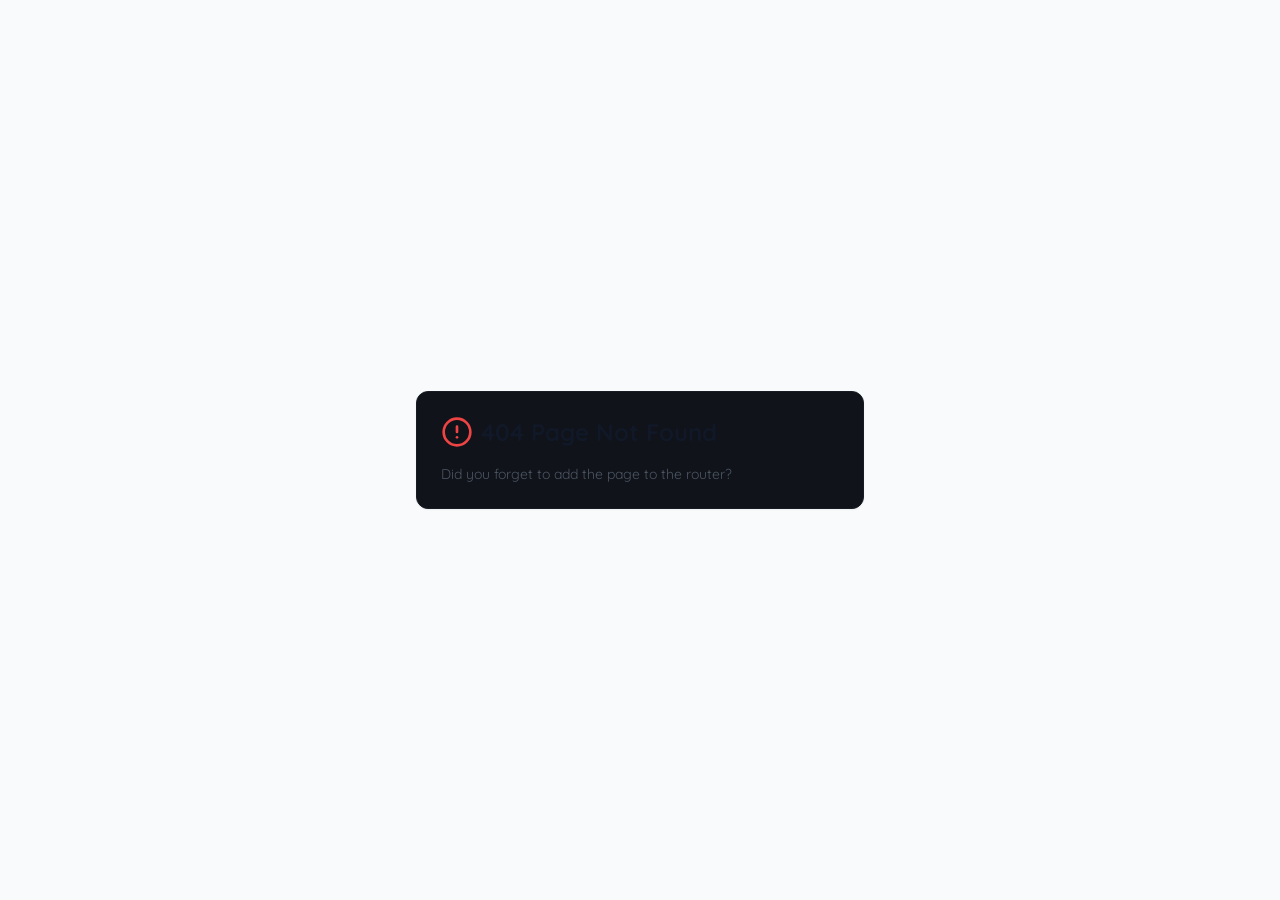
<file: public/index.html>
<!DOCTYPE html>
<html lang="en" class="dark">
  <head>
    <meta charset="UTF-8" />
    <meta name="viewport" content="width=device-width, initial-scale=1.0, maximum-scale=1" />
    <title>Agentic AI Governance Framework | DoorDash PAE</title>
    <meta name="description" content="Interactive presentation dashboard for DoorDash agentic AI governance framework - Harvard Kennedy School Policy Analysis Exercise" />
    <link rel="icon" type="image/png" href="/favicon.png" />
    <link rel="preconnect" href="https://fonts.googleapis.com">
    <link rel="preconnect" href="https://fonts.gstatic.com" crossorigin>
    <link href="https://fonts.googleapis.com/css2?family=Quicksand:wght@300..700&family=JetBrains+Mono:ital,wght@0,100..800;1,100..800&display=swap" rel="stylesheet">
    <script type="module" crossorigin src="/assets/index-B2PRDn1D.js"></script>
    <link rel="stylesheet" crossorigin href="/assets/index-B-Zwnd3q.css">
  </head>
  <body>
    <div id="root"></div>
  </body>
</html>
</file>
<file: assets/index-B-Zwnd3q.css>
*,:before,:after{--tw-border-spacing-x: 0;--tw-border-spacing-y: 0;--tw-translate-x: 0;--tw-translate-y: 0;--tw-rotate: 0;--tw-skew-x: 0;--tw-skew-y: 0;--tw-scale-x: 1;--tw-scale-y: 1;--tw-pan-x: ;--tw-pan-y: ;--tw-pinch-zoom: ;--tw-scroll-snap-strictness: proximity;--tw-gradient-from-position: ;--tw-gradient-via-position: ;--tw-gradient-to-position: ;--tw-ordinal: ;--tw-slashed-zero: ;--tw-numeric-figure: ;--tw-numeric-spacing: ;--tw-numeric-fraction: ;--tw-ring-inset: ;--tw-ring-offset-width: 0px;--tw-ring-offset-color: #fff;--tw-ring-color: rgb(59 130 246 / .5);--tw-ring-offset-shadow: 0 0 #0000;--tw-ring-shadow: 0 0 #0000;--tw-shadow: 0 0 #0000;--tw-shadow-colored: 0 0 #0000;--tw-blur: ;--tw-brightness: ;--tw-contrast: ;--tw-grayscale: ;--tw-hue-rotate: ;--tw-invert: ;--tw-saturate: ;--tw-sepia: ;--tw-drop-shadow: ;--tw-backdrop-blur: ;--tw-backdrop-brightness: ;--tw-backdrop-contrast: ;--tw-backdrop-grayscale: ;--tw-backdrop-hue-rotate: ;--tw-backdrop-invert: ;--tw-backdrop-opacity: ;--tw-backdrop-saturate: ;--tw-backdrop-sepia: ;--tw-contain-size: ;--tw-contain-layout: ;--tw-contain-paint: ;--tw-contain-style: }::backdrop{--tw-border-spacing-x: 0;--tw-border-spacing-y: 0;--tw-translate-x: 0;--tw-translate-y: 0;--tw-rotate: 0;--tw-skew-x: 0;--tw-skew-y: 0;--tw-scale-x: 1;--tw-scale-y: 1;--tw-pan-x: ;--tw-pan-y: ;--tw-pinch-zoom: ;--tw-scroll-snap-strictness: proximity;--tw-gradient-from-position: ;--tw-gradient-via-position: ;--tw-gradient-to-position: ;--tw-ordinal: ;--tw-slashed-zero: ;--tw-numeric-figure: ;--tw-numeric-spacing: ;--tw-numeric-fraction: ;--tw-ring-inset: ;--tw-ring-offset-width: 0px;--tw-ring-offset-color: #fff;--tw-ring-color: rgb(59 130 246 / .5);--tw-ring-offset-shadow: 0 0 #0000;--tw-ring-shadow: 0 0 #0000;--tw-shadow: 0 0 #0000;--tw-shadow-colored: 0 0 #0000;--tw-blur: ;--tw-brightness: ;--tw-contrast: ;--tw-grayscale: ;--tw-hue-rotate: ;--tw-invert: ;--tw-saturate: ;--tw-sepia: ;--tw-drop-shadow: ;--tw-backdrop-blur: ;--tw-backdrop-brightness: ;--tw-backdrop-contrast: ;--tw-backdrop-grayscale: ;--tw-backdrop-hue-rotate: ;--tw-backdrop-invert: ;--tw-backdrop-opacity: ;--tw-backdrop-saturate: ;--tw-backdrop-sepia: ;--tw-contain-size: ;--tw-contain-layout: ;--tw-contain-paint: ;--tw-contain-style: }*,:before,:after{box-sizing:border-box;border-width:0;border-style:solid;border-color:#e5e7eb}:before,:after{--tw-content: ""}html,:host{line-height:1.5;-webkit-text-size-adjust:100%;-moz-tab-size:4;-o-tab-size:4;tab-size:4;font-family:var(--font-sans);font-feature-settings:normal;font-variation-settings:normal;-webkit-tap-highlight-color:transparent}body{margin:0;line-height:inherit}hr{height:0;color:inherit;border-top-width:1px}abbr:where([title]){-webkit-text-decoration:underline dotted;text-decoration:underline dotted}h1,h2,h3,h4,h5,h6{font-size:inherit;font-weight:inherit}a{color:inherit;text-decoration:inherit}b,strong{font-weight:bolder}code,kbd,samp,pre{font-family:var(--font-mono);font-feature-settings:normal;font-variation-settings:normal;font-size:1em}small{font-size:80%}sub,sup{font-size:75%;line-height:0;position:relative;vertical-align:baseline}sub{bottom:-.25em}sup{top:-.5em}table{text-indent:0;border-color:inherit;border-collapse:collapse}button,input,optgroup,select,textarea{font-family:inherit;font-feature-settings:inherit;font-variation-settings:inherit;font-size:100%;font-weight:inherit;line-height:inherit;letter-spacing:inherit;color:inherit;margin:0;padding:0}button,select{text-transform:none}button,input:where([type=button]),input:where([type=reset]),input:where([type=submit]){-webkit-appearance:button;background-color:transparent;background-image:none}:-moz-focusring{outline:auto}:-moz-ui-invalid{box-shadow:none}progress{vertical-align:baseline}::-webkit-inner-spin-button,::-webkit-outer-spin-button{height:auto}[type=search]{-webkit-appearance:textfield;outline-offset:-2px}::-webkit-search-decoration{-webkit-appearance:none}::-webkit-file-upload-button{-webkit-appearance:button;font:inherit}summary{display:list-item}blockquote,dl,dd,h1,h2,h3,h4,h5,h6,hr,figure,p,pre{margin:0}fieldset{margin:0;padding:0}legend{padding:0}ol,ul,menu{list-style:none;margin:0;padding:0}dialog{padding:0}textarea{resize:vertical}input::-moz-placeholder,textarea::-moz-placeholder{opacity:1;color:#9ca3af}input::placeholder,textarea::placeholder{opacity:1;color:#9ca3af}button,[role=button]{cursor:pointer}:disabled{cursor:default}img,svg,video,canvas,audio,iframe,embed,object{display:block;vertical-align:middle}img,video{max-width:100%;height:auto}[hidden]:where(:not([hidden=until-found])){display:none}*{--tw-border-opacity: 1;border-color:hsl(var(--border) / var(--tw-border-opacity, 1))}body{--tw-bg-opacity: 1;background-color:hsl(var(--background) / var(--tw-bg-opacity, 1));font-family:var(--font-sans);--tw-text-opacity: 1;color:hsl(var(--foreground) / var(--tw-text-opacity, 1));-webkit-font-smoothing:antialiased;-moz-osx-font-smoothing:grayscale}::-webkit-scrollbar{width:5px;height:5px}::-webkit-scrollbar-track{background:transparent}::-webkit-scrollbar-thumb{background:#29303d;border-radius:3px}::-webkit-scrollbar-thumb:hover{background:#2e5f6b}::-webkit-scrollbar-corner{background:transparent}*{scrollbar-width:thin;scrollbar-color:hsl(220 20% 20%) transparent}.sr-only{position:absolute;width:1px;height:1px;padding:0;margin:-1px;overflow:hidden;clip:rect(0,0,0,0);white-space:nowrap;border-width:0}.pointer-events-none{pointer-events:none}.pointer-events-auto{pointer-events:auto}.visible{visibility:visible}.invisible{visibility:hidden}.fixed{position:fixed}.absolute{position:absolute}.relative{position:relative}.inset-0{inset:0}.inset-x-0{left:0;right:0}.inset-y-0{top:0;bottom:0}.-bottom-12{bottom:-3rem}.-left-12{left:-3rem}.-right-12{right:-3rem}.-top-12{top:-3rem}.bottom-0{bottom:0}.bottom-3{bottom:.75rem}.left-0{left:0}.left-1{left:.25rem}.left-1\/2{left:50%}.left-2{left:.5rem}.left-\[50\%\]{left:50%}.left-\[8px\]{left:8px}.right-0{right:0}.right-1{right:.25rem}.right-2{right:.5rem}.right-3{right:.75rem}.right-4{right:1rem}.top-0{top:0}.top-1{top:.25rem}.top-1\.5{top:.375rem}.top-1\/2{top:50%}.top-2{top:.5rem}.top-3{top:.75rem}.top-3\.5{top:.875rem}.top-4{top:1rem}.top-\[1px\]{top:1px}.top-\[50\%\]{top:50%}.top-\[60\%\]{top:60%}.top-full{top:100%}.z-10{z-index:10}.z-20{z-index:20}.z-50{z-index:50}.z-\[100\]{z-index:100}.z-\[1\]{z-index:1}.-mx-1{margin-left:-.25rem;margin-right:-.25rem}.mx-2{margin-left:.5rem;margin-right:.5rem}.mx-3\.5{margin-left:.875rem;margin-right:.875rem}.mx-4{margin-left:1rem;margin-right:1rem}.mx-auto{margin-left:auto;margin-right:auto}.my-0\.5{margin-top:.125rem;margin-bottom:.125rem}.my-1{margin-top:.25rem;margin-bottom:.25rem}.-ml-4{margin-left:-1rem}.-mt-4{margin-top:-1rem}.mb-0\.5{margin-bottom:.125rem}.mb-1{margin-bottom:.25rem}.mb-1\.5{margin-bottom:.375rem}.mb-2{margin-bottom:.5rem}.mb-3{margin-bottom:.75rem}.mb-4{margin-bottom:1rem}.ml-1{margin-left:.25rem}.ml-auto{margin-left:auto}.mr-0\.5{margin-right:.125rem}.mr-1{margin-right:.25rem}.mr-1\.5{margin-right:.375rem}.mr-2{margin-right:.5rem}.mt-0\.5{margin-top:.125rem}.mt-1{margin-top:.25rem}.mt-1\.5{margin-top:.375rem}.mt-2{margin-top:.5rem}.mt-24{margin-top:6rem}.mt-4{margin-top:1rem}.mt-auto{margin-top:auto}.block{display:block}.flex{display:flex}.inline-flex{display:inline-flex}.table{display:table}.grid{display:grid}.hidden{display:none}.aspect-square{aspect-ratio:1 / 1}.aspect-video{aspect-ratio:16 / 9}.size-4{width:1rem;height:1rem}.h-0\.5{height:.125rem}.h-1{height:.25rem}.h-1\.5{height:.375rem}.h-10{height:2.5rem}.h-11{height:2.75rem}.h-12{height:3rem}.h-2{height:.5rem}.h-2\.5{height:.625rem}.h-3{height:.75rem}.h-3\.5{height:.875rem}.h-4{height:1rem}.h-5{height:1.25rem}.h-6{height:1.5rem}.h-7{height:1.75rem}.h-8{height:2rem}.h-9{height:2.25rem}.h-\[1px\]{height:1px}.h-\[300px\]{height:300px}.h-\[var\(--radix-navigation-menu-viewport-height\)\]{height:var(--radix-navigation-menu-viewport-height)}.h-\[var\(--radix-select-trigger-height\)\]{height:var(--radix-select-trigger-height)}.h-auto{height:auto}.h-full{height:100%}.h-px{height:1px}.h-screen{height:100vh}.h-svh{height:100svh}.max-h-\[--radix-context-menu-content-available-height\]{max-height:var(--radix-context-menu-content-available-height)}.max-h-\[--radix-select-content-available-height\]{max-height:var(--radix-select-content-available-height)}.max-h-\[140px\]{max-height:140px}.max-h-\[300px\]{max-height:300px}.max-h-\[var\(--radix-dropdown-menu-content-available-height\)\]{max-height:var(--radix-dropdown-menu-content-available-height)}.max-h-screen{max-height:100vh}.min-h-0{min-height:0px}.min-h-10{min-height:2.5rem}.min-h-8{min-height:2rem}.min-h-9{min-height:2.25rem}.min-h-\[80px\]{min-height:80px}.min-h-screen{min-height:100vh}.min-h-svh{min-height:100svh}.w-0{width:0px}.w-0\.5{width:.125rem}.w-1{width:.25rem}.w-1\.5{width:.375rem}.w-10{width:2.5rem}.w-11{width:2.75rem}.w-12{width:3rem}.w-2{width:.5rem}.w-2\.5{width:.625rem}.w-20{width:5rem}.w-3{width:.75rem}.w-3\.5{width:.875rem}.w-3\/4{width:75%}.w-4{width:1rem}.w-5{width:1.25rem}.w-56{width:14rem}.w-6{width:1.5rem}.w-64{width:16rem}.w-7{width:1.75rem}.w-72{width:18rem}.w-8{width:2rem}.w-9{width:2.25rem}.w-\[100px\]{width:100px}.w-\[120px\]{width:120px}.w-\[1px\]{width:1px}.w-\[80px\]{width:80px}.w-\[var\(--sidebar-width\)\]{width:var(--sidebar-width)}.w-auto{width:auto}.w-full{width:100%}.w-max{width:-moz-max-content;width:max-content}.w-px{width:1px}.min-w-0{min-width:0px}.min-w-10{min-width:2.5rem}.min-w-11{min-width:2.75rem}.min-w-5{min-width:1.25rem}.min-w-9{min-width:2.25rem}.min-w-\[12rem\]{min-width:12rem}.min-w-\[600px\]{min-width:600px}.min-w-\[8rem\]{min-width:8rem}.min-w-\[var\(--radix-select-trigger-width\)\]{min-width:var(--radix-select-trigger-width)}.max-w-7xl{max-width:80rem}.max-w-\[600px\]{max-width:600px}.max-w-\[var\(--skeleton-width\)\]{max-width:var(--skeleton-width)}.max-w-lg{max-width:32rem}.max-w-max{max-width:-moz-max-content;max-width:max-content}.max-w-md{max-width:28rem}.flex-1{flex:1 1 0%}.flex-shrink-0,.shrink-0{flex-shrink:0}.grow{flex-grow:1}.grow-0{flex-grow:0}.basis-full{flex-basis:100%}.caption-bottom{caption-side:bottom}.border-collapse{border-collapse:collapse}.origin-\[--radix-context-menu-content-transform-origin\]{transform-origin:var(--radix-context-menu-content-transform-origin)}.origin-\[--radix-dropdown-menu-content-transform-origin\]{transform-origin:var(--radix-dropdown-menu-content-transform-origin)}.origin-\[--radix-hover-card-content-transform-origin\]{transform-origin:var(--radix-hover-card-content-transform-origin)}.origin-\[--radix-menubar-content-transform-origin\]{transform-origin:var(--radix-menubar-content-transform-origin)}.origin-\[--radix-popover-content-transform-origin\]{transform-origin:var(--radix-popover-content-transform-origin)}.origin-\[--radix-select-content-transform-origin\]{transform-origin:var(--radix-select-content-transform-origin)}.origin-\[--radix-tooltip-content-transform-origin\]{transform-origin:var(--radix-tooltip-content-transform-origin)}.-translate-x-1\/2{--tw-translate-x: -50%;transform:translate(var(--tw-translate-x),var(--tw-translate-y)) rotate(var(--tw-rotate)) skew(var(--tw-skew-x)) skewY(var(--tw-skew-y)) scaleX(var(--tw-scale-x)) scaleY(var(--tw-scale-y))}.-translate-x-px{--tw-translate-x: -1px;transform:translate(var(--tw-translate-x),var(--tw-translate-y)) rotate(var(--tw-rotate)) skew(var(--tw-skew-x)) skewY(var(--tw-skew-y)) scaleX(var(--tw-scale-x)) scaleY(var(--tw-scale-y))}.-translate-y-1\/2{--tw-translate-y: -50%;transform:translate(var(--tw-translate-x),var(--tw-translate-y)) rotate(var(--tw-rotate)) skew(var(--tw-skew-x)) skewY(var(--tw-skew-y)) scaleX(var(--tw-scale-x)) scaleY(var(--tw-scale-y))}.translate-x-\[-50\%\]{--tw-translate-x: -50%;transform:translate(var(--tw-translate-x),var(--tw-translate-y)) rotate(var(--tw-rotate)) skew(var(--tw-skew-x)) skewY(var(--tw-skew-y)) scaleX(var(--tw-scale-x)) scaleY(var(--tw-scale-y))}.translate-x-px{--tw-translate-x: 1px;transform:translate(var(--tw-translate-x),var(--tw-translate-y)) rotate(var(--tw-rotate)) skew(var(--tw-skew-x)) skewY(var(--tw-skew-y)) scaleX(var(--tw-scale-x)) scaleY(var(--tw-scale-y))}.translate-y-\[-50\%\]{--tw-translate-y: -50%;transform:translate(var(--tw-translate-x),var(--tw-translate-y)) rotate(var(--tw-rotate)) skew(var(--tw-skew-x)) skewY(var(--tw-skew-y)) scaleX(var(--tw-scale-x)) scaleY(var(--tw-scale-y))}.rotate-45{--tw-rotate: 45deg;transform:translate(var(--tw-translate-x),var(--tw-translate-y)) rotate(var(--tw-rotate)) skew(var(--tw-skew-x)) skewY(var(--tw-skew-y)) scaleX(var(--tw-scale-x)) scaleY(var(--tw-scale-y))}.rotate-90{--tw-rotate: 90deg;transform:translate(var(--tw-translate-x),var(--tw-translate-y)) rotate(var(--tw-rotate)) skew(var(--tw-skew-x)) skewY(var(--tw-skew-y)) scaleX(var(--tw-scale-x)) scaleY(var(--tw-scale-y))}.transform{transform:translate(var(--tw-translate-x),var(--tw-translate-y)) rotate(var(--tw-rotate)) skew(var(--tw-skew-x)) skewY(var(--tw-skew-y)) scaleX(var(--tw-scale-x)) scaleY(var(--tw-scale-y))}@keyframes pulse{50%{opacity:.5}}.animate-pulse{animation:pulse 2s cubic-bezier(.4,0,.6,1) infinite}.cursor-default{cursor:default}.cursor-pointer{cursor:pointer}.touch-none{touch-action:none}.select-none{-webkit-user-select:none;-moz-user-select:none;user-select:none}.list-none{list-style-type:none}.grid-cols-1{grid-template-columns:repeat(1,minmax(0,1fr))}.grid-cols-2{grid-template-columns:repeat(2,minmax(0,1fr))}.grid-cols-3{grid-template-columns:repeat(3,minmax(0,1fr))}.grid-cols-4{grid-template-columns:repeat(4,minmax(0,1fr))}.flex-row{flex-direction:row}.flex-col{flex-direction:column}.flex-col-reverse{flex-direction:column-reverse}.flex-wrap{flex-wrap:wrap}.items-start{align-items:flex-start}.items-end{align-items:flex-end}.items-center{align-items:center}.items-baseline{align-items:baseline}.items-stretch{align-items:stretch}.justify-center{justify-content:center}.justify-between{justify-content:space-between}.gap-0{gap:0px}.gap-0\.5{gap:.125rem}.gap-1{gap:.25rem}.gap-1\.5{gap:.375rem}.gap-2{gap:.5rem}.gap-2\.5{gap:.625rem}.gap-3{gap:.75rem}.gap-4{gap:1rem}.gap-px{gap:1px}.gap-x-2{-moz-column-gap:.5rem;column-gap:.5rem}.gap-x-3{-moz-column-gap:.75rem;column-gap:.75rem}.gap-y-0\.5{row-gap:.125rem}.space-x-1>:not([hidden])~:not([hidden]){--tw-space-x-reverse: 0;margin-right:calc(.25rem * var(--tw-space-x-reverse));margin-left:calc(.25rem * calc(1 - var(--tw-space-x-reverse)))}.space-x-4>:not([hidden])~:not([hidden]){--tw-space-x-reverse: 0;margin-right:calc(1rem * var(--tw-space-x-reverse));margin-left:calc(1rem * calc(1 - var(--tw-space-x-reverse)))}.space-y-0\.5>:not([hidden])~:not([hidden]){--tw-space-y-reverse: 0;margin-top:calc(.125rem * calc(1 - var(--tw-space-y-reverse)));margin-bottom:calc(.125rem * var(--tw-space-y-reverse))}.space-y-1>:not([hidden])~:not([hidden]){--tw-space-y-reverse: 0;margin-top:calc(.25rem * calc(1 - var(--tw-space-y-reverse)));margin-bottom:calc(.25rem * var(--tw-space-y-reverse))}.space-y-1\.5>:not([hidden])~:not([hidden]){--tw-space-y-reverse: 0;margin-top:calc(.375rem * calc(1 - var(--tw-space-y-reverse)));margin-bottom:calc(.375rem * var(--tw-space-y-reverse))}.space-y-2>:not([hidden])~:not([hidden]){--tw-space-y-reverse: 0;margin-top:calc(.5rem * calc(1 - var(--tw-space-y-reverse)));margin-bottom:calc(.5rem * var(--tw-space-y-reverse))}.space-y-2\.5>:not([hidden])~:not([hidden]){--tw-space-y-reverse: 0;margin-top:calc(.625rem * calc(1 - var(--tw-space-y-reverse)));margin-bottom:calc(.625rem * var(--tw-space-y-reverse))}.space-y-3>:not([hidden])~:not([hidden]){--tw-space-y-reverse: 0;margin-top:calc(.75rem * calc(1 - var(--tw-space-y-reverse)));margin-bottom:calc(.75rem * var(--tw-space-y-reverse))}.space-y-4>:not([hidden])~:not([hidden]){--tw-space-y-reverse: 0;margin-top:calc(1rem * calc(1 - var(--tw-space-y-reverse)));margin-bottom:calc(1rem * var(--tw-space-y-reverse))}.overflow-auto{overflow:auto}.overflow-hidden{overflow:hidden}.overflow-x-auto{overflow-x:auto}.overflow-y-auto{overflow-y:auto}.overflow-x-hidden{overflow-x:hidden}.truncate{overflow:hidden;text-overflow:ellipsis;white-space:nowrap}.whitespace-nowrap{white-space:nowrap}.break-words{overflow-wrap:break-word}.rounded{border-radius:.25rem}.rounded-\[2px\]{border-radius:2px}.rounded-\[inherit\]{border-radius:inherit}.rounded-full{border-radius:9999px}.rounded-lg{border-radius:.5625rem}.rounded-md{border-radius:.375rem}.rounded-sm{border-radius:.1875rem}.rounded-xl{border-radius:.75rem}.rounded-t-\[10px\]{border-top-left-radius:10px;border-top-right-radius:10px}.rounded-t-lg{border-top-left-radius:.5625rem;border-top-right-radius:.5625rem}.rounded-tl-sm{border-top-left-radius:.1875rem}.border{border-width:1px}.border-2{border-width:2px}.border-\[1\.5px\]{border-width:1.5px}.border-y{border-top-width:1px;border-bottom-width:1px}.border-b{border-bottom-width:1px}.border-l{border-left-width:1px}.border-r{border-right-width:1px}.border-t{border-top-width:1px}.border-dashed{border-style:dashed}.border-\[--color-border\]{border-color:var(--color-border)}.border-border\/20{border-color:hsl(var(--border) / .2)}.border-border\/30{border-color:hsl(var(--border) / .3)}.border-border\/50{border-color:hsl(var(--border) / .5)}.border-card-border{--tw-border-opacity: 1;border-color:hsl(var(--card-border) / var(--tw-border-opacity, 1))}.border-destructive{--tw-border-opacity: 1;border-color:hsl(var(--destructive) / var(--tw-border-opacity, 1))}.border-destructive-border{border-color:var(--destructive-border)}.border-destructive\/50{border-color:hsl(var(--destructive) / .5)}.border-input{--tw-border-opacity: 1;border-color:hsl(var(--input) / var(--tw-border-opacity, 1))}.border-primary{--tw-border-opacity: 1;border-color:hsl(var(--primary) / var(--tw-border-opacity, 1))}.border-primary-border{border-color:var(--primary-border)}.border-primary\/15{border-color:hsl(var(--primary) / .15)}.border-secondary-border{border-color:var(--secondary-border)}.border-sidebar-border{--tw-border-opacity: 1;border-color:hsl(var(--sidebar-border) / var(--tw-border-opacity, 1))}.border-transparent{border-color:transparent}.border-l-transparent{border-left-color:transparent}.border-t-transparent{border-top-color:transparent}.bg-\[--color-bg\]{background-color:var(--color-bg)}.bg-accent{--tw-bg-opacity: 1;background-color:hsl(var(--accent) / var(--tw-bg-opacity, 1))}.bg-background{--tw-bg-opacity: 1;background-color:hsl(var(--background) / var(--tw-bg-opacity, 1))}.bg-black\/80{background-color:#000c}.bg-border{--tw-bg-opacity: 1;background-color:hsl(var(--border) / var(--tw-bg-opacity, 1))}.bg-card{--tw-bg-opacity: 1;background-color:hsl(var(--card) / var(--tw-bg-opacity, 1))}.bg-destructive{--tw-bg-opacity: 1;background-color:hsl(var(--destructive) / var(--tw-bg-opacity, 1))}.bg-foreground{--tw-bg-opacity: 1;background-color:hsl(var(--foreground) / var(--tw-bg-opacity, 1))}.bg-gray-50{--tw-bg-opacity: 1;background-color:rgb(249 250 251 / var(--tw-bg-opacity, 1))}.bg-muted{--tw-bg-opacity: 1;background-color:hsl(var(--muted) / var(--tw-bg-opacity, 1))}.bg-muted\/50{background-color:hsl(var(--muted) / .5)}.bg-popover{--tw-bg-opacity: 1;background-color:hsl(var(--popover) / var(--tw-bg-opacity, 1))}.bg-primary{--tw-bg-opacity: 1;background-color:hsl(var(--primary) / var(--tw-bg-opacity, 1))}.bg-primary\/15{background-color:hsl(var(--primary) / .15)}.bg-secondary{--tw-bg-opacity: 1;background-color:hsl(var(--secondary) / var(--tw-bg-opacity, 1))}.bg-sidebar{--tw-bg-opacity: 1;background-color:hsl(var(--sidebar) / var(--tw-bg-opacity, 1))}.bg-sidebar-border{--tw-bg-opacity: 1;background-color:hsl(var(--sidebar-border) / var(--tw-bg-opacity, 1))}.bg-transparent{background-color:transparent}.fill-current{fill:currentColor}.p-0{padding:0}.p-1{padding:.25rem}.p-1\.5{padding:.375rem}.p-2{padding:.5rem}.p-2\.5{padding:.625rem}.p-3{padding:.75rem}.p-4{padding:1rem}.p-6{padding:1.5rem}.p-\[1px\]{padding:1px}.px-0\.5{padding-left:.125rem;padding-right:.125rem}.px-1{padding-left:.25rem;padding-right:.25rem}.px-1\.5{padding-left:.375rem;padding-right:.375rem}.px-2{padding-left:.5rem;padding-right:.5rem}.px-2\.5{padding-left:.625rem;padding-right:.625rem}.px-3{padding-left:.75rem;padding-right:.75rem}.px-4{padding-left:1rem;padding-right:1rem}.px-5{padding-left:1.25rem;padding-right:1.25rem}.px-6{padding-left:1.5rem;padding-right:1.5rem}.px-8{padding-left:2rem;padding-right:2rem}.py-0\.5{padding-top:.125rem;padding-bottom:.125rem}.py-1{padding-top:.25rem;padding-bottom:.25rem}.py-1\.5{padding-top:.375rem;padding-bottom:.375rem}.py-2{padding-top:.5rem;padding-bottom:.5rem}.py-3{padding-top:.75rem;padding-bottom:.75rem}.py-4{padding-top:1rem;padding-bottom:1rem}.py-6{padding-top:1.5rem;padding-bottom:1.5rem}.pb-1{padding-bottom:.25rem}.pb-2{padding-bottom:.5rem}.pb-3{padding-bottom:.75rem}.pb-4{padding-bottom:1rem}.pl-2\.5{padding-left:.625rem}.pl-4{padding-left:1rem}.pl-6{padding-left:1.5rem}.pl-8{padding-left:2rem}.pr-1{padding-right:.25rem}.pr-1\.5{padding-right:.375rem}.pr-2{padding-right:.5rem}.pr-2\.5{padding-right:.625rem}.pr-8{padding-right:2rem}.pt-0{padding-top:0}.pt-1{padding-top:.25rem}.pt-3{padding-top:.75rem}.pt-4{padding-top:1rem}.pt-6{padding-top:1.5rem}.text-left{text-align:left}.text-center{text-align:center}.text-right{text-align:right}.align-middle{vertical-align:middle}.font-mono{font-family:var(--font-mono)}.text-2xl{font-size:1.5rem;line-height:2rem}.text-\[0\.8rem\]{font-size:.8rem}.text-\[10px\]{font-size:10px}.text-\[11px\]{font-size:11px}.text-\[8px\]{font-size:8px}.text-\[9px\]{font-size:9px}.text-base{font-size:1rem;line-height:1.5rem}.text-lg{font-size:1.125rem;line-height:1.75rem}.text-sm{font-size:.875rem;line-height:1.25rem}.text-xs{font-size:.75rem;line-height:1rem}.font-bold{font-weight:700}.font-medium{font-weight:500}.font-normal{font-weight:400}.font-semibold{font-weight:600}.uppercase{text-transform:uppercase}.tabular-nums{--tw-numeric-spacing: tabular-nums;font-variant-numeric:var(--tw-ordinal) var(--tw-slashed-zero) var(--tw-numeric-figure) var(--tw-numeric-spacing) var(--tw-numeric-fraction)}.leading-none{line-height:1}.leading-relaxed{line-height:1.625}.leading-tight{line-height:1.25}.tracking-tight{letter-spacing:-.025em}.tracking-wider{letter-spacing:.05em}.tracking-widest{letter-spacing:.1em}.text-accent-foreground{--tw-text-opacity: 1;color:hsl(var(--accent-foreground) / var(--tw-text-opacity, 1))}.text-card-foreground{--tw-text-opacity: 1;color:hsl(var(--card-foreground) / var(--tw-text-opacity, 1))}.text-current{color:currentColor}.text-destructive{--tw-text-opacity: 1;color:hsl(var(--destructive) / var(--tw-text-opacity, 1))}.text-destructive-foreground{--tw-text-opacity: 1;color:hsl(var(--destructive-foreground) / var(--tw-text-opacity, 1))}.text-foreground{--tw-text-opacity: 1;color:hsl(var(--foreground) / var(--tw-text-opacity, 1))}.text-foreground\/50{color:hsl(var(--foreground) / .5)}.text-gray-600{--tw-text-opacity: 1;color:rgb(75 85 99 / var(--tw-text-opacity, 1))}.text-gray-900{--tw-text-opacity: 1;color:rgb(17 24 39 / var(--tw-text-opacity, 1))}.text-muted-foreground{--tw-text-opacity: 1;color:hsl(var(--muted-foreground) / var(--tw-text-opacity, 1))}.text-muted-foreground\/25{color:hsl(var(--muted-foreground) / .25)}.text-muted-foreground\/30{color:hsl(var(--muted-foreground) / .3)}.text-muted-foreground\/40{color:hsl(var(--muted-foreground) / .4)}.text-muted-foreground\/50{color:hsl(var(--muted-foreground) / .5)}.text-muted-foreground\/60{color:hsl(var(--muted-foreground) / .6)}.text-muted-foreground\/70{color:hsl(var(--muted-foreground) / .7)}.text-muted-foreground\/80{color:hsl(var(--muted-foreground) / .8)}.text-popover-foreground{--tw-text-opacity: 1;color:hsl(var(--popover-foreground) / var(--tw-text-opacity, 1))}.text-primary{--tw-text-opacity: 1;color:hsl(var(--primary) / var(--tw-text-opacity, 1))}.text-primary-foreground{--tw-text-opacity: 1;color:hsl(var(--primary-foreground) / var(--tw-text-opacity, 1))}.text-primary\/50{color:hsl(var(--primary) / .5)}.text-primary\/60{color:hsl(var(--primary) / .6)}.text-primary\/70{color:hsl(var(--primary) / .7)}.text-red-500{--tw-text-opacity: 1;color:rgb(239 68 68 / var(--tw-text-opacity, 1))}.text-secondary-foreground{--tw-text-opacity: 1;color:hsl(var(--secondary-foreground) / var(--tw-text-opacity, 1))}.text-sidebar-foreground{--tw-text-opacity: 1;color:hsl(var(--sidebar-foreground) / var(--tw-text-opacity, 1))}.text-sidebar-foreground\/70{color:hsl(var(--sidebar-foreground) / .7)}.line-through{text-decoration-line:line-through}.opacity-0{opacity:0}.opacity-20{opacity:.2}.opacity-30{opacity:.3}.opacity-50{opacity:.5}.opacity-60{opacity:.6}.opacity-70{opacity:.7}.opacity-90{opacity:.9}.shadow-\[0_0_0_1px_hsl\(var\(--sidebar-border\)\)\]{--tw-shadow: 0 0 0 1px hsl(var(--sidebar-border));--tw-shadow-colored: 0 0 0 1px var(--tw-shadow-color);box-shadow:var(--tw-ring-offset-shadow, 0 0 #0000),var(--tw-ring-shadow, 0 0 #0000),var(--tw-shadow)}.shadow-lg{--tw-shadow: 0 10px 15px -3px rgb(0 0 0 / .1), 0 4px 6px -4px rgb(0 0 0 / .1);--tw-shadow-colored: 0 10px 15px -3px var(--tw-shadow-color), 0 4px 6px -4px var(--tw-shadow-color);box-shadow:var(--tw-ring-offset-shadow, 0 0 #0000),var(--tw-ring-shadow, 0 0 #0000),var(--tw-shadow)}.shadow-md{--tw-shadow: 0 4px 6px -1px rgb(0 0 0 / .1), 0 2px 4px -2px rgb(0 0 0 / .1);--tw-shadow-colored: 0 4px 6px -1px var(--tw-shadow-color), 0 2px 4px -2px var(--tw-shadow-color);box-shadow:var(--tw-ring-offset-shadow, 0 0 #0000),var(--tw-ring-shadow, 0 0 #0000),var(--tw-shadow)}.shadow-none{--tw-shadow: 0 0 #0000;--tw-shadow-colored: 0 0 #0000;box-shadow:var(--tw-ring-offset-shadow, 0 0 #0000),var(--tw-ring-shadow, 0 0 #0000),var(--tw-shadow)}.shadow-sm{--tw-shadow: 0 1px 2px 0 rgb(0 0 0 / .05);--tw-shadow-colored: 0 1px 2px 0 var(--tw-shadow-color);box-shadow:var(--tw-ring-offset-shadow, 0 0 #0000),var(--tw-ring-shadow, 0 0 #0000),var(--tw-shadow)}.shadow-xl{--tw-shadow: 0 20px 25px -5px rgb(0 0 0 / .1), 0 8px 10px -6px rgb(0 0 0 / .1);--tw-shadow-colored: 0 20px 25px -5px var(--tw-shadow-color), 0 8px 10px -6px var(--tw-shadow-color);box-shadow:var(--tw-ring-offset-shadow, 0 0 #0000),var(--tw-ring-shadow, 0 0 #0000),var(--tw-shadow)}.outline-none{outline:2px solid transparent;outline-offset:2px}.outline{outline-style:solid}.outline-2{outline-width:2px}.outline-offset-2{outline-offset:2px}.outline-transparent{outline-color:transparent}.ring-0{--tw-ring-offset-shadow: var(--tw-ring-inset) 0 0 0 var(--tw-ring-offset-width) var(--tw-ring-offset-color);--tw-ring-shadow: var(--tw-ring-inset) 0 0 0 calc(0px + var(--tw-ring-offset-width)) var(--tw-ring-color);box-shadow:var(--tw-ring-offset-shadow),var(--tw-ring-shadow),var(--tw-shadow, 0 0 #0000)}.ring-2{--tw-ring-offset-shadow: var(--tw-ring-inset) 0 0 0 var(--tw-ring-offset-width) var(--tw-ring-offset-color);--tw-ring-shadow: var(--tw-ring-inset) 0 0 0 calc(2px + var(--tw-ring-offset-width)) var(--tw-ring-color);box-shadow:var(--tw-ring-offset-shadow),var(--tw-ring-shadow),var(--tw-shadow, 0 0 #0000)}.ring-ring{--tw-ring-opacity: 1;--tw-ring-color: hsl(var(--ring) / var(--tw-ring-opacity, 1))}.ring-sidebar-ring{--tw-ring-opacity: 1;--tw-ring-color: hsl(var(--sidebar-ring) / var(--tw-ring-opacity, 1))}.ring-offset-background{--tw-ring-offset-color: hsl(var(--background) / 1)}.blur{--tw-blur: blur(8px);filter:var(--tw-blur) var(--tw-brightness) var(--tw-contrast) var(--tw-grayscale) var(--tw-hue-rotate) var(--tw-invert) var(--tw-saturate) var(--tw-sepia) var(--tw-drop-shadow)}.drop-shadow{--tw-drop-shadow: drop-shadow(0 1px 2px rgb(0 0 0 / .1)) drop-shadow(0 1px 1px rgb(0 0 0 / .06));filter:var(--tw-blur) var(--tw-brightness) var(--tw-contrast) var(--tw-grayscale) var(--tw-hue-rotate) var(--tw-invert) var(--tw-saturate) var(--tw-sepia) var(--tw-drop-shadow)}.filter{filter:var(--tw-blur) var(--tw-brightness) var(--tw-contrast) var(--tw-grayscale) var(--tw-hue-rotate) var(--tw-invert) var(--tw-saturate) var(--tw-sepia) var(--tw-drop-shadow)}.transition{transition-property:color,background-color,border-color,text-decoration-color,fill,stroke,opacity,box-shadow,transform,filter,backdrop-filter;transition-timing-function:cubic-bezier(.4,0,.2,1);transition-duration:.15s}.transition-\[left\,right\,width\]{transition-property:left,right,width;transition-timing-function:cubic-bezier(.4,0,.2,1);transition-duration:.15s}.transition-\[margin\,opacity\]{transition-property:margin,opacity;transition-timing-function:cubic-bezier(.4,0,.2,1);transition-duration:.15s}.transition-\[width\,height\,padding\]{transition-property:width,height,padding;transition-timing-function:cubic-bezier(.4,0,.2,1);transition-duration:.15s}.transition-\[width\]{transition-property:width;transition-timing-function:cubic-bezier(.4,0,.2,1);transition-duration:.15s}.transition-all{transition-property:all;transition-timing-function:cubic-bezier(.4,0,.2,1);transition-duration:.15s}.transition-colors{transition-property:color,background-color,border-color,text-decoration-color,fill,stroke;transition-timing-function:cubic-bezier(.4,0,.2,1);transition-duration:.15s}.transition-opacity{transition-property:opacity;transition-timing-function:cubic-bezier(.4,0,.2,1);transition-duration:.15s}.transition-transform{transition-property:transform;transition-timing-function:cubic-bezier(.4,0,.2,1);transition-duration:.15s}.duration-1000{transition-duration:1s}.duration-200{transition-duration:.2s}.duration-300{transition-duration:.3s}.duration-500{transition-duration:.5s}.ease-in-out{transition-timing-function:cubic-bezier(.4,0,.2,1)}.ease-linear{transition-timing-function:linear}.ease-out{transition-timing-function:cubic-bezier(0,0,.2,1)}@keyframes enter{0%{opacity:var(--tw-enter-opacity, 1);transform:translate3d(var(--tw-enter-translate-x, 0),var(--tw-enter-translate-y, 0),0) scale3d(var(--tw-enter-scale, 1),var(--tw-enter-scale, 1),var(--tw-enter-scale, 1)) rotate(var(--tw-enter-rotate, 0))}}@keyframes exit{to{opacity:var(--tw-exit-opacity, 1);transform:translate3d(var(--tw-exit-translate-x, 0),var(--tw-exit-translate-y, 0),0) scale3d(var(--tw-exit-scale, 1),var(--tw-exit-scale, 1),var(--tw-exit-scale, 1)) rotate(var(--tw-exit-rotate, 0))}}.animate-in{animation-name:enter;animation-duration:.15s;--tw-enter-opacity: initial;--tw-enter-scale: initial;--tw-enter-rotate: initial;--tw-enter-translate-x: initial;--tw-enter-translate-y: initial}.fade-in-0{--tw-enter-opacity: 0}.fade-in-80{--tw-enter-opacity: .8}.zoom-in-95{--tw-enter-scale: .95}.duration-1000{animation-duration:1s}.duration-200{animation-duration:.2s}.duration-300{animation-duration:.3s}.duration-500{animation-duration:.5s}.ease-in-out{animation-timing-function:cubic-bezier(.4,0,.2,1)}.ease-linear{animation-timing-function:linear}.ease-out{animation-timing-function:cubic-bezier(0,0,.2,1)}input[type=search]::-webkit-search-cancel-button{display:none}[contenteditable][data-placeholder]:empty:before{content:attr(data-placeholder);color:hsl(var(--muted-foreground));pointer-events:none}.border.toggle-elevate:before{inset:-1px}.hover-elevate:not(.no-default-hover-elevate),.active-elevate:not(.no-default-active-elevate),.hover-elevate-2:not(.no-default-hover-elevate),.active-elevate-2:not(.no-default-active-elevate){position:relative;z-index:0}.hover-elevate:not(.no-default-hover-elevate):after,.active-elevate:not(.no-default-active-elevate):after,.hover-elevate-2:not(.no-default-hover-elevate):after,.active-elevate-2:not(.no-default-active-elevate):after{content:"";pointer-events:none;position:absolute;inset:0;border-radius:inherit;z-index:999}.hover-elevate:hover:not(.no-default-hover-elevate):after,.active-elevate:active:not(.no-default-active-elevate):after{background-color:var(--elevate-1)}.hover-elevate-2:hover:not(.no-default-hover-elevate):after,.active-elevate-2:active:not(.no-default-active-elevate):after{background-color:var(--elevate-2)}.border.hover-elevate:not(.no-hover-interaction-elevate):after,.border.active-elevate:not(.no-active-interaction-elevate):after,.border.hover-elevate-2:not(.no-hover-interaction-elevate):after,.border.active-elevate-2:not(.no-active-interaction-elevate):after{inset:-1px}.\[border-color\:var\(--badge-outline\)\]{border-color:var(--badge-outline)}.\[border-color\:var\(--button-outline\)\]{border-color:var(--button-outline)}:root{--button-outline: rgba(0,0,0, .1);--badge-outline: rgba(0,0,0, .05);--opaque-button-border-intensity: -8;--elevate-1: rgba(0,0,0, .03);--elevate-2: rgba(0,0,0, .08);--background: 0 0% 100%;--foreground: 0 0% 9%;--border: 0 0% 91%;--card: 0 0% 98%;--card-foreground: 0 0% 9%;--card-border: 0 0% 95%;--sidebar: 0 0% 96%;--sidebar-foreground: 0 0% 9%;--sidebar-border: 0 0% 93%;--sidebar-primary: 217 91% 48%;--sidebar-primary-foreground: 0 0% 98%;--sidebar-accent: 0 0% 92%;--sidebar-accent-foreground: 0 0% 9%;--sidebar-ring: 217 91% 48%;--popover: 0 0% 94%;--popover-foreground: 0 0% 9%;--popover-border: 0 0% 91%;--primary: 217 91% 48%;--primary-foreground: 0 0% 98%;--secondary: 0 0% 90%;--secondary-foreground: 0 0% 9%;--muted: 0 0% 93%;--muted-foreground: 0 0% 35%;--accent: 0 0% 94%;--accent-foreground: 0 0% 9%;--destructive: 0 84% 45%;--destructive-foreground: 0 0% 98%;--input: 0 0% 78%;--ring: 217 91% 48%;--chart-1: 217 91% 38%;--chart-2: 27 87% 45%;--chart-3: 142 76% 32%;--chart-4: 280 65% 42%;--chart-5: 340 75% 45%;--font-sans: "Quicksand", sans-serif;--font-serif: "Source Serif 4", Georgia, serif;--font-mono: "JetBrains Mono", Menlo, monospace;--radius: .5rem;--shadow-2xs: 0px 2px 0px 0px hsl(0 0% 0% / 0);--shadow-xs: 0px 2px 0px 0px hsl(0 0% 0% / 0);--shadow-sm: 0px 2px 0px 0px hsl(0 0% 0% / 0), 0px 1px 2px -1px hsl(0 0% 0% / 0);--shadow: 0px 2px 0px 0px hsl(0 0% 0% / 0), 0px 1px 2px -1px hsl(0 0% 0% / 0);--shadow-md: 0px 2px 0px 0px hsl(0 0% 0% / 0), 0px 2px 4px -1px hsl(0 0% 0% / 0);--shadow-lg: 0px 2px 0px 0px hsl(0 0% 0% / 0), 0px 4px 6px -1px hsl(0 0% 0% / 0);--shadow-xl: 0px 2px 0px 0px hsl(0 0% 0% / 0), 0px 8px 10px -1px hsl(0 0% 0% / 0);--shadow-2xl: 0px 2px 0px 0px hsl(0 0% 0% / 0);--tracking-normal: 0em;--spacing: .25rem;--sidebar-primary-border: hsl(var(--sidebar-primary));--sidebar-primary-border: hsl(from hsl(var(--sidebar-primary)) h s calc(l + var(--opaque-button-border-intensity)) / alpha);--sidebar-accent-border: hsl(var(--sidebar-accent));--sidebar-accent-border: hsl(from hsl(var(--sidebar-accent)) h s calc(l + var(--opaque-button-border-intensity)) / alpha);--primary-border: hsl(var(--primary));--primary-border: hsl(from hsl(var(--primary)) h s calc(l + var(--opaque-button-border-intensity)) / alpha);--secondary-border: hsl(var(--secondary));--secondary-border: hsl(from hsl(var(--secondary)) h s calc(l + var(--opaque-button-border-intensity)) / alpha);--muted-border: hsl(var(--muted));--muted-border: hsl(from hsl(var(--muted)) h s calc(l + var(--opaque-button-border-intensity)) / alpha);--accent-border: hsl(var(--accent));--accent-border: hsl(from hsl(var(--accent)) h s calc(l + var(--opaque-button-border-intensity)) / alpha);--destructive-border: hsl(var(--destructive));--destructive-border: hsl(from hsl(var(--destructive)) h s calc(l + var(--opaque-button-border-intensity)) / alpha)}.dark{--button-outline: rgba(255,255,255, .1);--badge-outline: rgba(255,255,255, .05);--opaque-button-border-intensity: 9;--elevate-1: rgba(255,255,255, .04);--elevate-2: rgba(255,255,255, .09);--background: 220 25% 5%;--foreground: 210 40% 96%;--border: 220 20% 14%;--card: 220 22% 8%;--card-foreground: 210 40% 96%;--card-border: 220 20% 12%;--sidebar: 220 28% 6%;--sidebar-foreground: 210 40% 96%;--sidebar-border: 220 20% 12%;--sidebar-primary: 192 85% 50%;--sidebar-primary-foreground: 220 25% 5%;--sidebar-accent: 220 30% 12%;--sidebar-accent-foreground: 210 40% 96%;--sidebar-ring: 192 85% 50%;--popover: 220 22% 9%;--popover-foreground: 210 40% 96%;--popover-border: 220 20% 16%;--primary: 192 85% 50%;--primary-foreground: 220 25% 5%;--secondary: 220 20% 12%;--secondary-foreground: 210 40% 96%;--muted: 220 20% 11%;--muted-foreground: 215 20% 50%;--accent: 220 25% 11%;--accent-foreground: 210 40% 96%;--destructive: 0 84% 55%;--destructive-foreground: 0 0% 98%;--input: 220 20% 20%;--ring: 192 85% 50%;--chart-1: 192 85% 55%;--chart-2: 27 87% 62%;--chart-3: 142 76% 55%;--chart-4: 280 65% 65%;--chart-5: 340 75% 62%;--shadow-2xs: 0px 2px 4px 0px hsl(0 0% 0% / .25);--shadow-xs: 0px 2px 4px 0px hsl(0 0% 0% / .25);--shadow-sm: 0px 2px 4px 0px hsl(0 0% 0% / .3), 0px 1px 2px -1px hsl(0 0% 0% / .2);--shadow: 0px 2px 6px 0px hsl(0 0% 0% / .35), 0px 1px 3px -1px hsl(0 0% 0% / .2);--shadow-md: 0px 4px 8px 0px hsl(0 0% 0% / .35), 0px 2px 4px -1px hsl(0 0% 0% / .25);--shadow-lg: 0px 6px 12px 0px hsl(0 0% 0% / .4), 0px 4px 6px -1px hsl(0 0% 0% / .25);--shadow-xl: 0px 10px 20px 0px hsl(0 0% 0% / .45), 0px 8px 10px -1px hsl(0 0% 0% / .25);--shadow-2xl: 0px 16px 30px 0px hsl(0 0% 0% / .55);--sidebar-primary-border: hsl(var(--sidebar-primary));--sidebar-primary-border: hsl(from hsl(var(--sidebar-primary)) h s calc(l + var(--opaque-button-border-intensity)) / alpha);--sidebar-accent-border: hsl(var(--sidebar-accent));--sidebar-accent-border: hsl(from hsl(var(--sidebar-accent)) h s calc(l + var(--opaque-button-border-intensity)) / alpha);--primary-border: hsl(var(--primary));--primary-border: hsl(from hsl(var(--primary)) h s calc(l + var(--opaque-button-border-intensity)) / alpha);--secondary-border: hsl(var(--secondary));--secondary-border: hsl(from hsl(var(--secondary)) h s calc(l + var(--opaque-button-border-intensity)) / alpha);--muted-border: hsl(var(--muted));--muted-border: hsl(from hsl(var(--muted)) h s calc(l + var(--opaque-button-border-intensity)) / alpha);--accent-border: hsl(var(--accent));--accent-border: hsl(from hsl(var(--accent)) h s calc(l + var(--opaque-button-border-intensity)) / alpha);--destructive-border: hsl(var(--destructive));--destructive-border: hsl(from hsl(var(--destructive)) h s calc(l + var(--opaque-button-border-intensity)) / alpha)}.tech-grid-bg{background-image:radial-gradient(circle at 1px 1px,hsl(220 20% 14%) .5px,transparent 0);background-size:24px 24px}.glass-card{background:linear-gradient(135deg,#12151cd9,#0d1016bf);-webkit-backdrop-filter:blur(16px);backdrop-filter:blur(16px);border:1px solid hsl(220 20% 16% / .6)}.glass-card-elevated{background:linear-gradient(135deg,#161a22e6,#0f131acc);-webkit-backdrop-filter:blur(20px);backdrop-filter:blur(20px);border:1px solid hsl(220 20% 18% / .7);box-shadow:0 4px 24px #0000004d}.glow-blue{box-shadow:0 0 20px #13c1ec26,0 0 40px #13c1ec0d}.glow-border-blue{box-shadow:inset 0 0 0 1px #13c1ec33,0 0 20px #13c1ec14}.glow-border-red{box-shadow:inset 0 0 0 1px #ed2c2c33,0 0 12px #ed2c2c14}.glow-border-orange{box-shadow:inset 0 0 0 1px #ee741133,0 0 12px #ee741114}.glow-border-green{box-shadow:inset 0 0 0 1px #16a24933,0 0 12px #16a24914}.glow-border-teal{box-shadow:inset 0 0 0 1px #14b8a640,0 0 16px #14b8a61a}.glow-border-gold{box-shadow:inset 0 0 0 1px #eab30840,0 0 16px #eab3081a}.glow-border-pink{box-shadow:inset 0 0 0 1px #ec489940,0 0 16px #ec48991a}.glow-border-cyan{box-shadow:inset 0 0 0 1px #22d3ee40,0 0 16px #22d3ee1a}.glow-border-indigo{box-shadow:inset 0 0 0 1px #818cf840,0 0 16px #818cf81a}.gradient-text{background:linear-gradient(135deg,#71daf4,#13c1ec,#5e8eed);-webkit-background-clip:text;-webkit-text-fill-color:transparent;background-clip:text}.gradient-text-warm{background:linear-gradient(135deg,#22d3ee,#818cf8,#ec4899);-webkit-background-clip:text;-webkit-text-fill-color:transparent;background-clip:text}.accent-line{background:linear-gradient(90deg,transparent,hsl(192 85% 50% / .5),hsl(220 80% 60% / .3),transparent);height:1px}.accent-line-warm{background:linear-gradient(90deg,transparent,#22D3EE40,#818CF840,#EC489930,transparent);height:1px}.keynote-header{background:linear-gradient(180deg,hsl(220 25% 7%),transparent)}.nav-step-indicator{position:relative;transition:all .3s ease}.nav-step-indicator:before{content:"";position:absolute;inset:-2px;border-radius:inherit;opacity:0;transition:opacity .3s ease}.nav-step-indicator.active:before{opacity:1;background:radial-gradient(circle,hsl(192 85% 50% / .15),transparent)}.pulse-glow{animation:pulseGlow 3s ease-in-out infinite}@keyframes pulseGlow{0%,to{opacity:.6}50%{opacity:1}}.chart-glow{filter:drop-shadow(0 0 8px hsl(192 85% 50% / .2))}.file\:border-0::file-selector-button{border-width:0px}.file\:bg-transparent::file-selector-button{background-color:transparent}.file\:text-sm::file-selector-button{font-size:.875rem;line-height:1.25rem}.file\:font-medium::file-selector-button{font-weight:500}.file\:text-foreground::file-selector-button{--tw-text-opacity: 1;color:hsl(var(--foreground) / var(--tw-text-opacity, 1))}.placeholder\:text-muted-foreground::-moz-placeholder{--tw-text-opacity: 1;color:hsl(var(--muted-foreground) / var(--tw-text-opacity, 1))}.placeholder\:text-muted-foreground::placeholder{--tw-text-opacity: 1;color:hsl(var(--muted-foreground) / var(--tw-text-opacity, 1))}.after\:pointer-events-none:after{content:var(--tw-content);pointer-events:none}.after\:absolute:after{content:var(--tw-content);position:absolute}.after\:-inset-2:after{content:var(--tw-content);inset:-.5rem}.after\:inset-0:after{content:var(--tw-content);inset:0}.after\:inset-y-0:after{content:var(--tw-content);top:0;bottom:0}.after\:left-1\/2:after{content:var(--tw-content);left:50%}.after\:block:after{content:var(--tw-content);display:block}.after\:w-1:after{content:var(--tw-content);width:.25rem}.after\:w-\[2px\]:after{content:var(--tw-content);width:2px}.after\:-translate-x-1\/2:after{content:var(--tw-content);--tw-translate-x: -50%;transform:translate(var(--tw-translate-x),var(--tw-translate-y)) rotate(var(--tw-rotate)) skew(var(--tw-skew-x)) skewY(var(--tw-skew-y)) scaleX(var(--tw-scale-x)) scaleY(var(--tw-scale-y))}.after\:rounded-full:after{content:var(--tw-content);border-radius:9999px}.after\:border:after{content:var(--tw-content);border-width:1px}.after\:border-black\/10:after{content:var(--tw-content);border-color:#0000001a}.after\:content-\[\'\'\]:after{--tw-content: "";content:var(--tw-content)}.after\:border.toggle-elevate:after:before{content:var(--tw-content);inset:-1px}.after\:border.hover-elevate:not(.no-hover-interaction-elevate):after:after,.after\:border.active-elevate:not(.no-active-interaction-elevate):after:after,.after\:border.hover-elevate-2:not(.no-hover-interaction-elevate):after:after,.after\:border.active-elevate-2:not(.no-active-interaction-elevate):after:after{content:var(--tw-content);inset:-1px}.first\:rounded-l-md:first-child{border-top-left-radius:.375rem;border-bottom-left-radius:.375rem}.first\:border-l:first-child{border-left-width:1px}.last\:rounded-r-md:last-child{border-top-right-radius:.375rem;border-bottom-right-radius:.375rem}.focus-within\:relative:focus-within{position:relative}.focus-within\:z-20:focus-within{z-index:20}.hover\:bg-accent:hover{--tw-bg-opacity: 1;background-color:hsl(var(--accent) / var(--tw-bg-opacity, 1))}.hover\:bg-muted:hover{--tw-bg-opacity: 1;background-color:hsl(var(--muted) / var(--tw-bg-opacity, 1))}.hover\:bg-muted\/50:hover{background-color:hsl(var(--muted) / .5)}.hover\:bg-primary:hover{--tw-bg-opacity: 1;background-color:hsl(var(--primary) / var(--tw-bg-opacity, 1))}.hover\:bg-secondary:hover{--tw-bg-opacity: 1;background-color:hsl(var(--secondary) / var(--tw-bg-opacity, 1))}.hover\:bg-sidebar-accent:hover{--tw-bg-opacity: 1;background-color:hsl(var(--sidebar-accent) / var(--tw-bg-opacity, 1))}.hover\:text-accent-foreground:hover{--tw-text-opacity: 1;color:hsl(var(--accent-foreground) / var(--tw-text-opacity, 1))}.hover\:text-foreground:hover{--tw-text-opacity: 1;color:hsl(var(--foreground) / var(--tw-text-opacity, 1))}.hover\:text-muted-foreground:hover{--tw-text-opacity: 1;color:hsl(var(--muted-foreground) / var(--tw-text-opacity, 1))}.hover\:text-primary:hover{--tw-text-opacity: 1;color:hsl(var(--primary) / var(--tw-text-opacity, 1))}.hover\:text-primary-foreground:hover{--tw-text-opacity: 1;color:hsl(var(--primary-foreground) / var(--tw-text-opacity, 1))}.hover\:text-sidebar-accent-foreground:hover{--tw-text-opacity: 1;color:hsl(var(--sidebar-accent-foreground) / var(--tw-text-opacity, 1))}.hover\:underline:hover{text-decoration-line:underline}.hover\:opacity-100:hover{opacity:1}.hover\:shadow-\[0_0_0_1px_hsl\(var\(--sidebar-accent\)\)\]:hover{--tw-shadow: 0 0 0 1px hsl(var(--sidebar-accent));--tw-shadow-colored: 0 0 0 1px var(--tw-shadow-color);box-shadow:var(--tw-ring-offset-shadow, 0 0 #0000),var(--tw-ring-shadow, 0 0 #0000),var(--tw-shadow)}.hover\:after\:bg-sidebar-border:hover:after{content:var(--tw-content);--tw-bg-opacity: 1;background-color:hsl(var(--sidebar-border) / var(--tw-bg-opacity, 1))}.focus\:bg-accent:focus{--tw-bg-opacity: 1;background-color:hsl(var(--accent) / var(--tw-bg-opacity, 1))}.focus\:bg-primary:focus{--tw-bg-opacity: 1;background-color:hsl(var(--primary) / var(--tw-bg-opacity, 1))}.focus\:text-accent-foreground:focus{--tw-text-opacity: 1;color:hsl(var(--accent-foreground) / var(--tw-text-opacity, 1))}.focus\:text-primary-foreground:focus{--tw-text-opacity: 1;color:hsl(var(--primary-foreground) / var(--tw-text-opacity, 1))}.focus\:opacity-100:focus{opacity:1}.focus\:outline-none:focus{outline:2px solid transparent;outline-offset:2px}.focus\:ring-2:focus{--tw-ring-offset-shadow: var(--tw-ring-inset) 0 0 0 var(--tw-ring-offset-width) var(--tw-ring-offset-color);--tw-ring-shadow: var(--tw-ring-inset) 0 0 0 calc(2px + var(--tw-ring-offset-width)) var(--tw-ring-color);box-shadow:var(--tw-ring-offset-shadow),var(--tw-ring-shadow),var(--tw-shadow, 0 0 #0000)}.focus\:ring-ring:focus{--tw-ring-opacity: 1;--tw-ring-color: hsl(var(--ring) / var(--tw-ring-opacity, 1))}.focus\:ring-offset-2:focus{--tw-ring-offset-width: 2px}.focus-visible\:outline-none:focus-visible{outline:2px solid transparent;outline-offset:2px}.focus-visible\:ring-1:focus-visible{--tw-ring-offset-shadow: var(--tw-ring-inset) 0 0 0 var(--tw-ring-offset-width) var(--tw-ring-offset-color);--tw-ring-shadow: var(--tw-ring-inset) 0 0 0 calc(1px + var(--tw-ring-offset-width)) var(--tw-ring-color);box-shadow:var(--tw-ring-offset-shadow),var(--tw-ring-shadow),var(--tw-shadow, 0 0 #0000)}.focus-visible\:ring-2:focus-visible{--tw-ring-offset-shadow: var(--tw-ring-inset) 0 0 0 var(--tw-ring-offset-width) var(--tw-ring-offset-color);--tw-ring-shadow: var(--tw-ring-inset) 0 0 0 calc(2px + var(--tw-ring-offset-width)) var(--tw-ring-color);box-shadow:var(--tw-ring-offset-shadow),var(--tw-ring-shadow),var(--tw-shadow, 0 0 #0000)}.focus-visible\:ring-ring:focus-visible{--tw-ring-opacity: 1;--tw-ring-color: hsl(var(--ring) / var(--tw-ring-opacity, 1))}.focus-visible\:ring-offset-1:focus-visible{--tw-ring-offset-width: 1px}.focus-visible\:ring-offset-2:focus-visible{--tw-ring-offset-width: 2px}.focus-visible\:ring-offset-background:focus-visible{--tw-ring-offset-color: hsl(var(--background) / 1)}.active\:bg-sidebar-accent:active{--tw-bg-opacity: 1;background-color:hsl(var(--sidebar-accent) / var(--tw-bg-opacity, 1))}.active\:text-sidebar-accent-foreground:active{--tw-text-opacity: 1;color:hsl(var(--sidebar-accent-foreground) / var(--tw-text-opacity, 1))}.active\:shadow-none:active{--tw-shadow: 0 0 #0000;--tw-shadow-colored: 0 0 #0000;box-shadow:var(--tw-ring-offset-shadow, 0 0 #0000),var(--tw-ring-shadow, 0 0 #0000),var(--tw-shadow)}.disabled\:pointer-events-none:disabled{pointer-events:none}.disabled\:cursor-not-allowed:disabled{cursor:not-allowed}.disabled\:opacity-50:disabled{opacity:.5}.group\/menu-item:focus-within .group-focus-within\/menu-item\:opacity-100{opacity:1}.group\/menu-item:hover .group-hover\/menu-item\:opacity-100,.group:hover .group-hover\:opacity-100{opacity:1}.group.destructive .group-\[\.destructive\]\:border-muted\/40{border-color:hsl(var(--muted) / .4)}.group.destructive .group-\[\.destructive\]\:text-red-300{--tw-text-opacity: 1;color:rgb(252 165 165 / var(--tw-text-opacity, 1))}.group.destructive .group-\[\.destructive\]\:hover\:border-destructive\/30:hover{border-color:hsl(var(--destructive) / .3)}.group.destructive .group-\[\.destructive\]\:hover\:bg-destructive:hover{--tw-bg-opacity: 1;background-color:hsl(var(--destructive) / var(--tw-bg-opacity, 1))}.group.destructive .group-\[\.destructive\]\:hover\:text-destructive-foreground:hover{--tw-text-opacity: 1;color:hsl(var(--destructive-foreground) / var(--tw-text-opacity, 1))}.group.destructive .group-\[\.destructive\]\:hover\:text-red-50:hover{--tw-text-opacity: 1;color:rgb(254 242 242 / var(--tw-text-opacity, 1))}.group.destructive .group-\[\.destructive\]\:focus\:ring-destructive:focus{--tw-ring-opacity: 1;--tw-ring-color: hsl(var(--destructive) / var(--tw-ring-opacity, 1))}.group.destructive .group-\[\.destructive\]\:focus\:ring-red-400:focus{--tw-ring-opacity: 1;--tw-ring-color: rgb(248 113 113 / var(--tw-ring-opacity, 1))}.group.destructive .group-\[\.destructive\]\:focus\:ring-offset-red-600:focus{--tw-ring-offset-color: #dc2626}.peer\/menu-button:hover~.peer-hover\/menu-button\:text-sidebar-accent-foreground{--tw-text-opacity: 1;color:hsl(var(--sidebar-accent-foreground) / var(--tw-text-opacity, 1))}.peer:disabled~.peer-disabled\:cursor-not-allowed{cursor:not-allowed}.peer:disabled~.peer-disabled\:opacity-70{opacity:.7}.has-\[\:disabled\]\:opacity-50:has(:disabled){opacity:.5}.aria-disabled\:pointer-events-none[aria-disabled=true]{pointer-events:none}.aria-disabled\:opacity-50[aria-disabled=true]{opacity:.5}.aria-selected\:bg-accent[aria-selected=true]{--tw-bg-opacity: 1;background-color:hsl(var(--accent) / var(--tw-bg-opacity, 1))}.aria-selected\:bg-accent\/50[aria-selected=true]{background-color:hsl(var(--accent) / .5)}.aria-selected\:text-accent-foreground[aria-selected=true]{--tw-text-opacity: 1;color:hsl(var(--accent-foreground) / var(--tw-text-opacity, 1))}.aria-selected\:text-muted-foreground[aria-selected=true]{--tw-text-opacity: 1;color:hsl(var(--muted-foreground) / var(--tw-text-opacity, 1))}.aria-selected\:opacity-100[aria-selected=true]{opacity:1}.data-\[disabled\=true\]\:pointer-events-none[data-disabled=true],.data-\[disabled\]\:pointer-events-none[data-disabled]{pointer-events:none}.data-\[panel-group-direction\=vertical\]\:h-px[data-panel-group-direction=vertical]{height:1px}.data-\[panel-group-direction\=vertical\]\:w-full[data-panel-group-direction=vertical]{width:100%}.data-\[side\=bottom\]\:translate-y-1[data-side=bottom]{--tw-translate-y: .25rem;transform:translate(var(--tw-translate-x),var(--tw-translate-y)) rotate(var(--tw-rotate)) skew(var(--tw-skew-x)) skewY(var(--tw-skew-y)) scaleX(var(--tw-scale-x)) scaleY(var(--tw-scale-y))}.data-\[side\=left\]\:-translate-x-1[data-side=left]{--tw-translate-x: -.25rem;transform:translate(var(--tw-translate-x),var(--tw-translate-y)) rotate(var(--tw-rotate)) skew(var(--tw-skew-x)) skewY(var(--tw-skew-y)) scaleX(var(--tw-scale-x)) scaleY(var(--tw-scale-y))}.data-\[side\=right\]\:translate-x-1[data-side=right]{--tw-translate-x: .25rem;transform:translate(var(--tw-translate-x),var(--tw-translate-y)) rotate(var(--tw-rotate)) skew(var(--tw-skew-x)) skewY(var(--tw-skew-y)) scaleX(var(--tw-scale-x)) scaleY(var(--tw-scale-y))}.data-\[side\=top\]\:-translate-y-1[data-side=top]{--tw-translate-y: -.25rem;transform:translate(var(--tw-translate-x),var(--tw-translate-y)) rotate(var(--tw-rotate)) skew(var(--tw-skew-x)) skewY(var(--tw-skew-y)) scaleX(var(--tw-scale-x)) scaleY(var(--tw-scale-y))}.data-\[state\=checked\]\:translate-x-5[data-state=checked]{--tw-translate-x: 1.25rem;transform:translate(var(--tw-translate-x),var(--tw-translate-y)) rotate(var(--tw-rotate)) skew(var(--tw-skew-x)) skewY(var(--tw-skew-y)) scaleX(var(--tw-scale-x)) scaleY(var(--tw-scale-y))}.data-\[state\=unchecked\]\:translate-x-0[data-state=unchecked],.data-\[swipe\=cancel\]\:translate-x-0[data-swipe=cancel]{--tw-translate-x: 0px;transform:translate(var(--tw-translate-x),var(--tw-translate-y)) rotate(var(--tw-rotate)) skew(var(--tw-skew-x)) skewY(var(--tw-skew-y)) scaleX(var(--tw-scale-x)) scaleY(var(--tw-scale-y))}.data-\[swipe\=end\]\:translate-x-\[var\(--radix-toast-swipe-end-x\)\][data-swipe=end]{--tw-translate-x: var(--radix-toast-swipe-end-x);transform:translate(var(--tw-translate-x),var(--tw-translate-y)) rotate(var(--tw-rotate)) skew(var(--tw-skew-x)) skewY(var(--tw-skew-y)) scaleX(var(--tw-scale-x)) scaleY(var(--tw-scale-y))}.data-\[swipe\=move\]\:translate-x-\[var\(--radix-toast-swipe-move-x\)\][data-swipe=move]{--tw-translate-x: var(--radix-toast-swipe-move-x);transform:translate(var(--tw-translate-x),var(--tw-translate-y)) rotate(var(--tw-rotate)) skew(var(--tw-skew-x)) skewY(var(--tw-skew-y)) scaleX(var(--tw-scale-x)) scaleY(var(--tw-scale-y))}@keyframes accordion-up{0%{height:var(--radix-accordion-content-height)}to{height:0}}.data-\[state\=closed\]\:animate-accordion-up[data-state=closed]{animation:accordion-up .2s ease-out}@keyframes accordion-down{0%{height:0}to{height:var(--radix-accordion-content-height)}}.data-\[state\=open\]\:animate-accordion-down[data-state=open]{animation:accordion-down .2s ease-out}.data-\[panel-group-direction\=vertical\]\:flex-col[data-panel-group-direction=vertical]{flex-direction:column}.data-\[active\=true\]\:bg-sidebar-accent[data-active=true]{--tw-bg-opacity: 1;background-color:hsl(var(--sidebar-accent) / var(--tw-bg-opacity, 1))}.data-\[selected\=\'true\'\]\:bg-accent[data-selected=true]{--tw-bg-opacity: 1;background-color:hsl(var(--accent) / var(--tw-bg-opacity, 1))}.data-\[state\=active\]\:bg-background[data-state=active]{--tw-bg-opacity: 1;background-color:hsl(var(--background) / var(--tw-bg-opacity, 1))}.data-\[state\=checked\]\:bg-primary[data-state=checked]{--tw-bg-opacity: 1;background-color:hsl(var(--primary) / var(--tw-bg-opacity, 1))}.data-\[state\=on\]\:bg-accent[data-state=on],.data-\[state\=open\]\:bg-accent[data-state=open]{--tw-bg-opacity: 1;background-color:hsl(var(--accent) / var(--tw-bg-opacity, 1))}.data-\[state\=open\]\:bg-accent\/50[data-state=open]{background-color:hsl(var(--accent) / .5)}.data-\[state\=open\]\:bg-secondary[data-state=open]{--tw-bg-opacity: 1;background-color:hsl(var(--secondary) / var(--tw-bg-opacity, 1))}.data-\[state\=selected\]\:bg-muted[data-state=selected]{--tw-bg-opacity: 1;background-color:hsl(var(--muted) / var(--tw-bg-opacity, 1))}.data-\[state\=unchecked\]\:bg-input[data-state=unchecked]{--tw-bg-opacity: 1;background-color:hsl(var(--input) / var(--tw-bg-opacity, 1))}.data-\[active\=true\]\:font-medium[data-active=true]{font-weight:500}.data-\[active\=true\]\:text-sidebar-accent-foreground[data-active=true]{--tw-text-opacity: 1;color:hsl(var(--sidebar-accent-foreground) / var(--tw-text-opacity, 1))}.data-\[placeholder\]\:text-muted-foreground[data-placeholder]{--tw-text-opacity: 1;color:hsl(var(--muted-foreground) / var(--tw-text-opacity, 1))}.data-\[selected\=true\]\:text-accent-foreground[data-selected=true]{--tw-text-opacity: 1;color:hsl(var(--accent-foreground) / var(--tw-text-opacity, 1))}.data-\[state\=active\]\:text-foreground[data-state=active]{--tw-text-opacity: 1;color:hsl(var(--foreground) / var(--tw-text-opacity, 1))}.data-\[state\=checked\]\:text-primary-foreground[data-state=checked]{--tw-text-opacity: 1;color:hsl(var(--primary-foreground) / var(--tw-text-opacity, 1))}.data-\[state\=on\]\:text-accent-foreground[data-state=on],.data-\[state\=open\]\:text-accent-foreground[data-state=open]{--tw-text-opacity: 1;color:hsl(var(--accent-foreground) / var(--tw-text-opacity, 1))}.data-\[state\=open\]\:text-muted-foreground[data-state=open]{--tw-text-opacity: 1;color:hsl(var(--muted-foreground) / var(--tw-text-opacity, 1))}.data-\[disabled\=true\]\:opacity-50[data-disabled=true],.data-\[disabled\]\:opacity-50[data-disabled]{opacity:.5}.data-\[state\=open\]\:opacity-100[data-state=open]{opacity:1}.data-\[state\=active\]\:shadow-sm[data-state=active]{--tw-shadow: 0 1px 2px 0 rgb(0 0 0 / .05);--tw-shadow-colored: 0 1px 2px 0 var(--tw-shadow-color);box-shadow:var(--tw-ring-offset-shadow, 0 0 #0000),var(--tw-ring-shadow, 0 0 #0000),var(--tw-shadow)}.data-\[swipe\=move\]\:transition-none[data-swipe=move]{transition-property:none}.data-\[state\=closed\]\:duration-300[data-state=closed]{transition-duration:.3s}.data-\[state\=open\]\:duration-500[data-state=open]{transition-duration:.5s}.data-\[motion\^\=from-\]\:animate-in[data-motion^=from-],.data-\[state\=open\]\:animate-in[data-state=open],.data-\[state\=visible\]\:animate-in[data-state=visible]{animation-name:enter;animation-duration:.15s;--tw-enter-opacity: initial;--tw-enter-scale: initial;--tw-enter-rotate: initial;--tw-enter-translate-x: initial;--tw-enter-translate-y: initial}.data-\[motion\^\=to-\]\:animate-out[data-motion^=to-],.data-\[state\=closed\]\:animate-out[data-state=closed],.data-\[state\=hidden\]\:animate-out[data-state=hidden],.data-\[swipe\=end\]\:animate-out[data-swipe=end]{animation-name:exit;animation-duration:.15s;--tw-exit-opacity: initial;--tw-exit-scale: initial;--tw-exit-rotate: initial;--tw-exit-translate-x: initial;--tw-exit-translate-y: initial}.data-\[motion\^\=from-\]\:fade-in[data-motion^=from-]{--tw-enter-opacity: 0}.data-\[motion\^\=to-\]\:fade-out[data-motion^=to-],.data-\[state\=closed\]\:fade-out-0[data-state=closed]{--tw-exit-opacity: 0}.data-\[state\=closed\]\:fade-out-80[data-state=closed]{--tw-exit-opacity: .8}.data-\[state\=hidden\]\:fade-out[data-state=hidden]{--tw-exit-opacity: 0}.data-\[state\=open\]\:fade-in-0[data-state=open],.data-\[state\=visible\]\:fade-in[data-state=visible]{--tw-enter-opacity: 0}.data-\[state\=closed\]\:zoom-out-95[data-state=closed]{--tw-exit-scale: .95}.data-\[state\=open\]\:zoom-in-90[data-state=open]{--tw-enter-scale: .9}.data-\[state\=open\]\:zoom-in-95[data-state=open]{--tw-enter-scale: .95}.data-\[motion\=from-end\]\:slide-in-from-right-52[data-motion=from-end]{--tw-enter-translate-x: 13rem}.data-\[motion\=from-start\]\:slide-in-from-left-52[data-motion=from-start]{--tw-enter-translate-x: -13rem}.data-\[motion\=to-end\]\:slide-out-to-right-52[data-motion=to-end]{--tw-exit-translate-x: 13rem}.data-\[motion\=to-start\]\:slide-out-to-left-52[data-motion=to-start]{--tw-exit-translate-x: -13rem}.data-\[side\=bottom\]\:slide-in-from-top-2[data-side=bottom]{--tw-enter-translate-y: -.5rem}.data-\[side\=left\]\:slide-in-from-right-2[data-side=left]{--tw-enter-translate-x: .5rem}.data-\[side\=right\]\:slide-in-from-left-2[data-side=right]{--tw-enter-translate-x: -.5rem}.data-\[side\=top\]\:slide-in-from-bottom-2[data-side=top]{--tw-enter-translate-y: .5rem}.data-\[state\=closed\]\:slide-out-to-bottom[data-state=closed]{--tw-exit-translate-y: 100%}.data-\[state\=closed\]\:slide-out-to-left[data-state=closed]{--tw-exit-translate-x: -100%}.data-\[state\=closed\]\:slide-out-to-left-1\/2[data-state=closed]{--tw-exit-translate-x: -50%}.data-\[state\=closed\]\:slide-out-to-right[data-state=closed],.data-\[state\=closed\]\:slide-out-to-right-full[data-state=closed]{--tw-exit-translate-x: 100%}.data-\[state\=closed\]\:slide-out-to-top[data-state=closed]{--tw-exit-translate-y: -100%}.data-\[state\=closed\]\:slide-out-to-top-\[48\%\][data-state=closed]{--tw-exit-translate-y: -48%}.data-\[state\=open\]\:slide-in-from-bottom[data-state=open]{--tw-enter-translate-y: 100%}.data-\[state\=open\]\:slide-in-from-left[data-state=open]{--tw-enter-translate-x: -100%}.data-\[state\=open\]\:slide-in-from-left-1\/2[data-state=open]{--tw-enter-translate-x: -50%}.data-\[state\=open\]\:slide-in-from-right[data-state=open]{--tw-enter-translate-x: 100%}.data-\[state\=open\]\:slide-in-from-top[data-state=open]{--tw-enter-translate-y: -100%}.data-\[state\=open\]\:slide-in-from-top-\[48\%\][data-state=open]{--tw-enter-translate-y: -48%}.data-\[state\=open\]\:slide-in-from-top-full[data-state=open]{--tw-enter-translate-y: -100%}.data-\[state\=closed\]\:duration-300[data-state=closed]{animation-duration:.3s}.data-\[state\=open\]\:duration-500[data-state=open]{animation-duration:.5s}.data-\[panel-group-direction\=vertical\]\:after\:left-0[data-panel-group-direction=vertical]:after{content:var(--tw-content);left:0}.data-\[panel-group-direction\=vertical\]\:after\:h-1[data-panel-group-direction=vertical]:after{content:var(--tw-content);height:.25rem}.data-\[panel-group-direction\=vertical\]\:after\:w-full[data-panel-group-direction=vertical]:after{content:var(--tw-content);width:100%}.data-\[panel-group-direction\=vertical\]\:after\:-translate-y-1\/2[data-panel-group-direction=vertical]:after{content:var(--tw-content);--tw-translate-y: -50%;transform:translate(var(--tw-translate-x),var(--tw-translate-y)) rotate(var(--tw-rotate)) skew(var(--tw-skew-x)) skewY(var(--tw-skew-y)) scaleX(var(--tw-scale-x)) scaleY(var(--tw-scale-y))}.data-\[panel-group-direction\=vertical\]\:after\:translate-x-0[data-panel-group-direction=vertical]:after{content:var(--tw-content);--tw-translate-x: 0px;transform:translate(var(--tw-translate-x),var(--tw-translate-y)) rotate(var(--tw-rotate)) skew(var(--tw-skew-x)) skewY(var(--tw-skew-y)) scaleX(var(--tw-scale-x)) scaleY(var(--tw-scale-y))}.data-\[state\=open\]\:hover\:bg-accent:hover[data-state=open]{--tw-bg-opacity: 1;background-color:hsl(var(--accent) / var(--tw-bg-opacity, 1))}.data-\[state\=open\]\:hover\:bg-sidebar-accent:hover[data-state=open]{--tw-bg-opacity: 1;background-color:hsl(var(--sidebar-accent) / var(--tw-bg-opacity, 1))}.data-\[state\=open\]\:hover\:text-sidebar-accent-foreground:hover[data-state=open]{--tw-text-opacity: 1;color:hsl(var(--sidebar-accent-foreground) / var(--tw-text-opacity, 1))}.data-\[state\=open\]\:focus\:bg-accent:focus[data-state=open]{--tw-bg-opacity: 1;background-color:hsl(var(--accent) / var(--tw-bg-opacity, 1))}.group[data-collapsible=offcanvas] .group-data-\[collapsible\=offcanvas\]\:left-\[calc\(var\(--sidebar-width\)\*-1\)\]{left:calc(var(--sidebar-width) * -1)}.group[data-collapsible=offcanvas] .group-data-\[collapsible\=offcanvas\]\:right-\[calc\(var\(--sidebar-width\)\*-1\)\]{right:calc(var(--sidebar-width) * -1)}.group[data-side=left] .group-data-\[side\=left\]\:-right-4{right:-1rem}.group[data-side=right] .group-data-\[side\=right\]\:left-0{left:0}.group[data-collapsible=icon] .group-data-\[collapsible\=icon\]\:-mt-8{margin-top:-2rem}.group[data-collapsible=icon] .group-data-\[collapsible\=icon\]\:hidden{display:none}.group[data-collapsible=icon] .group-data-\[collapsible\=icon\]\:w-\[calc\(var\(--sidebar-width-icon\)\+var\(--spacing-4\)\)\]{width:calc(var(--sidebar-width-icon) + var(--spacing-4))}.group[data-collapsible=icon] .group-data-\[collapsible\=icon\]\:w-\[calc\(var\(--sidebar-width-icon\)\+var\(--spacing-4\)\+2px\)\]{width:calc(var(--sidebar-width-icon) + var(--spacing-4) + 2px)}.group[data-collapsible=icon] .group-data-\[collapsible\=icon\]\:w-\[var\(--sidebar-width-icon\)\]{width:var(--sidebar-width-icon)}.group[data-collapsible=offcanvas] .group-data-\[collapsible\=offcanvas\]\:w-0{width:0px}.group[data-collapsible=offcanvas] .group-data-\[collapsible\=offcanvas\]\:translate-x-0{--tw-translate-x: 0px;transform:translate(var(--tw-translate-x),var(--tw-translate-y)) rotate(var(--tw-rotate)) skew(var(--tw-skew-x)) skewY(var(--tw-skew-y)) scaleX(var(--tw-scale-x)) scaleY(var(--tw-scale-y))}.group[data-side=right] .group-data-\[side\=right\]\:rotate-180,.group[data-state=open] .group-data-\[state\=open\]\:rotate-180{--tw-rotate: 180deg;transform:translate(var(--tw-translate-x),var(--tw-translate-y)) rotate(var(--tw-rotate)) skew(var(--tw-skew-x)) skewY(var(--tw-skew-y)) scaleX(var(--tw-scale-x)) scaleY(var(--tw-scale-y))}.group[data-collapsible=icon] .group-data-\[collapsible\=icon\]\:overflow-hidden{overflow:hidden}.group[data-variant=floating] .group-data-\[variant\=floating\]\:rounded-lg{border-radius:.5625rem}.group[data-variant=floating] .group-data-\[variant\=floating\]\:border{border-width:1px}.group[data-side=left] .group-data-\[side\=left\]\:border-r{border-right-width:1px}.group[data-side=right] .group-data-\[side\=right\]\:border-l{border-left-width:1px}.group[data-variant=floating] .group-data-\[variant\=floating\]\:border-sidebar-border{--tw-border-opacity: 1;border-color:hsl(var(--sidebar-border) / var(--tw-border-opacity, 1))}.group[data-collapsible=icon] .group-data-\[collapsible\=icon\]\:opacity-0{opacity:0}.group[data-variant=floating] .group-data-\[variant\=floating\]\:shadow-sm{--tw-shadow: 0 1px 2px 0 rgb(0 0 0 / .05);--tw-shadow-colored: 0 1px 2px 0 var(--tw-shadow-color);box-shadow:var(--tw-ring-offset-shadow, 0 0 #0000),var(--tw-ring-shadow, 0 0 #0000),var(--tw-shadow)}.group[data-variant=floating] .group-data-\[variant\=floating\]\:border.toggle-elevate:before{inset:-1px}.group[data-variant=floating] .group-data-\[variant\=floating\]\:border.hover-elevate:not(.no-hover-interaction-elevate):after,.group[data-variant=floating] .group-data-\[variant\=floating\]\:border.active-elevate:not(.no-active-interaction-elevate):after,.group[data-variant=floating] .group-data-\[variant\=floating\]\:border.hover-elevate-2:not(.no-hover-interaction-elevate):after,.group[data-variant=floating] .group-data-\[variant\=floating\]\:border.active-elevate-2:not(.no-active-interaction-elevate):after{inset:-1px}.group[data-collapsible=offcanvas] .group-data-\[collapsible\=offcanvas\]\:after\:left-full:after{content:var(--tw-content);left:100%}.group[data-collapsible=offcanvas] .hover\:group-data-\[collapsible\=offcanvas\]\:bg-sidebar:hover{--tw-bg-opacity: 1;background-color:hsl(var(--sidebar) / var(--tw-bg-opacity, 1))}.peer\/menu-button[data-size=default]~.peer-data-\[size\=default\]\/menu-button\:top-1\.5{top:.375rem}.peer\/menu-button[data-size=lg]~.peer-data-\[size\=lg\]\/menu-button\:top-2\.5{top:.625rem}.peer\/menu-button[data-size=sm]~.peer-data-\[size\=sm\]\/menu-button\:top-1{top:.25rem}.peer\/menu-button[data-active=true]~.peer-data-\[active\=true\]\/menu-button\:text-sidebar-accent-foreground{--tw-text-opacity: 1;color:hsl(var(--sidebar-accent-foreground) / var(--tw-text-opacity, 1))}.dark\:border-destructive:is(.dark *){--tw-border-opacity: 1;border-color:hsl(var(--destructive) / var(--tw-border-opacity, 1))}.dark\:after\:border-white\/10:is(.dark *):after{content:var(--tw-content);border-color:#ffffff1a}@media(min-width:640px){.sm\:bottom-0{bottom:0}.sm\:right-0{right:0}.sm\:top-auto{top:auto}.sm\:mt-0{margin-top:0}.sm\:flex{display:flex}.sm\:max-w-sm{max-width:24rem}.sm\:flex-row{flex-direction:row}.sm\:flex-col{flex-direction:column}.sm\:justify-end{justify-content:flex-end}.sm\:gap-2\.5{gap:.625rem}.sm\:space-x-2>:not([hidden])~:not([hidden]){--tw-space-x-reverse: 0;margin-right:calc(.5rem * var(--tw-space-x-reverse));margin-left:calc(.5rem * calc(1 - var(--tw-space-x-reverse)))}.sm\:space-x-4>:not([hidden])~:not([hidden]){--tw-space-x-reverse: 0;margin-right:calc(1rem * var(--tw-space-x-reverse));margin-left:calc(1rem * calc(1 - var(--tw-space-x-reverse)))}.sm\:space-y-0>:not([hidden])~:not([hidden]){--tw-space-y-reverse: 0;margin-top:calc(0px * calc(1 - var(--tw-space-y-reverse)));margin-bottom:calc(0px * var(--tw-space-y-reverse))}.sm\:rounded-lg{border-radius:.5625rem}.sm\:text-left{text-align:left}.data-\[state\=open\]\:sm\:slide-in-from-bottom-full[data-state=open]{--tw-enter-translate-y: 100%}}@media(min-width:768px){.md\:absolute{position:absolute}.md\:block{display:block}.md\:flex{display:flex}.md\:w-\[var\(--radix-navigation-menu-viewport-width\)\]{width:var(--radix-navigation-menu-viewport-width)}.md\:w-auto{width:auto}.md\:max-w-\[420px\]{max-width:420px}.md\:grid-cols-2{grid-template-columns:repeat(2,minmax(0,1fr))}.md\:grid-cols-3{grid-template-columns:repeat(3,minmax(0,1fr))}.md\:grid-cols-4{grid-template-columns:repeat(4,minmax(0,1fr))}.md\:text-sm{font-size:.875rem;line-height:1.25rem}.md\:opacity-0{opacity:0}.md\:after\:hidden:after{content:var(--tw-content);display:none}.peer[data-variant=inset]~.md\:peer-data-\[variant\=inset\]\:m-2{margin:.5rem}.peer[data-variant=inset]~.md\:peer-data-\[variant\=inset\]\:ml-0{margin-left:0}.peer[data-variant=inset][data-state=collapsed]~.md\:peer-data-\[variant\=inset\]\:peer-data-\[state\=collapsed\]\:ml-2{margin-left:.5rem}.peer[data-variant=inset]~.md\:peer-data-\[variant\=inset\]\:rounded-xl{border-radius:.75rem}.peer[data-variant=inset]~.md\:peer-data-\[variant\=inset\]\:shadow-sm{--tw-shadow: 0 1px 2px 0 rgb(0 0 0 / .05);--tw-shadow-colored: 0 1px 2px 0 var(--tw-shadow-color);box-shadow:var(--tw-ring-offset-shadow, 0 0 #0000),var(--tw-ring-shadow, 0 0 #0000),var(--tw-shadow)}}@media(min-width:1024px){.lg\:col-span-2{grid-column:span 2 / span 2}.lg\:grid-cols-3{grid-template-columns:repeat(3,minmax(0,1fr))}}.\[\&\:has\(\[aria-selected\]\)\]\:bg-accent:has([aria-selected]){--tw-bg-opacity: 1;background-color:hsl(var(--accent) / var(--tw-bg-opacity, 1))}.first\:\[\&\:has\(\[aria-selected\]\)\]\:rounded-l-md:has([aria-selected]):first-child{border-top-left-radius:.375rem;border-bottom-left-radius:.375rem}.last\:\[\&\:has\(\[aria-selected\]\)\]\:rounded-r-md:has([aria-selected]):last-child{border-top-right-radius:.375rem;border-bottom-right-radius:.375rem}.\[\&\:has\(\[aria-selected\]\.day-outside\)\]\:bg-accent\/50:has([aria-selected].day-outside){background-color:hsl(var(--accent) / .5)}.\[\&\:has\(\[aria-selected\]\.day-range-end\)\]\:rounded-r-md:has([aria-selected].day-range-end){border-top-right-radius:.375rem;border-bottom-right-radius:.375rem}.\[\&\:has\(\[role\=checkbox\]\)\]\:pr-0:has([role=checkbox]){padding-right:0}.\[\&\>button\]\:hidden>button{display:none}.\[\&\>span\:last-child\]\:truncate>span:last-child{overflow:hidden;text-overflow:ellipsis;white-space:nowrap}.\[\&\>span\]\:line-clamp-1>span{overflow:hidden;display:-webkit-box;-webkit-box-orient:vertical;-webkit-line-clamp:1}.\[\&\>svg\+div\]\:translate-y-\[-3px\]>svg+div{--tw-translate-y: -3px;transform:translate(var(--tw-translate-x),var(--tw-translate-y)) rotate(var(--tw-rotate)) skew(var(--tw-skew-x)) skewY(var(--tw-skew-y)) scaleX(var(--tw-scale-x)) scaleY(var(--tw-scale-y))}.\[\&\>svg\]\:absolute>svg{position:absolute}.\[\&\>svg\]\:left-4>svg{left:1rem}.\[\&\>svg\]\:top-4>svg{top:1rem}.\[\&\>svg\]\:size-4>svg{width:1rem;height:1rem}.\[\&\>svg\]\:h-2\.5>svg{height:.625rem}.\[\&\>svg\]\:h-3>svg{height:.75rem}.\[\&\>svg\]\:h-3\.5>svg{height:.875rem}.\[\&\>svg\]\:h-4>svg{height:1rem}.\[\&\>svg\]\:w-2\.5>svg{width:.625rem}.\[\&\>svg\]\:w-3>svg{width:.75rem}.\[\&\>svg\]\:w-3\.5>svg{width:.875rem}.\[\&\>svg\]\:w-4>svg{width:1rem}.\[\&\>svg\]\:shrink-0>svg{flex-shrink:0}.\[\&\>svg\]\:text-destructive>svg{--tw-text-opacity: 1;color:hsl(var(--destructive) / var(--tw-text-opacity, 1))}.\[\&\>svg\]\:text-foreground>svg{--tw-text-opacity: 1;color:hsl(var(--foreground) / var(--tw-text-opacity, 1))}.\[\&\>svg\]\:text-muted-foreground>svg{--tw-text-opacity: 1;color:hsl(var(--muted-foreground) / var(--tw-text-opacity, 1))}.\[\&\>svg\]\:text-sidebar-accent-foreground>svg{--tw-text-opacity: 1;color:hsl(var(--sidebar-accent-foreground) / var(--tw-text-opacity, 1))}.\[\&\>svg\~\*\]\:pl-7>svg~*{padding-left:1.75rem}.\[\&\>tr\]\:last\:border-b-0:last-child>tr{border-bottom-width:0px}.\[\&\[data-panel-group-direction\=vertical\]\>div\]\:rotate-90[data-panel-group-direction=vertical]>div{--tw-rotate: 90deg;transform:translate(var(--tw-translate-x),var(--tw-translate-y)) rotate(var(--tw-rotate)) skew(var(--tw-skew-x)) skewY(var(--tw-skew-y)) scaleX(var(--tw-scale-x)) scaleY(var(--tw-scale-y))}.\[\&\[data-state\=open\]\>svg\]\:rotate-180[data-state=open]>svg{--tw-rotate: 180deg;transform:translate(var(--tw-translate-x),var(--tw-translate-y)) rotate(var(--tw-rotate)) skew(var(--tw-skew-x)) skewY(var(--tw-skew-y)) scaleX(var(--tw-scale-x)) scaleY(var(--tw-scale-y))}.\[\&_\.recharts-cartesian-axis-tick_text\]\:fill-muted-foreground .recharts-cartesian-axis-tick text{fill:hsl(var(--muted-foreground) / 1)}.\[\&_\.recharts-cartesian-grid_line\[stroke\=\'\#ccc\'\]\]\:stroke-border\/50 .recharts-cartesian-grid line[stroke="#ccc"]{stroke:hsl(var(--border) / .5)}.\[\&_\.recharts-curve\.recharts-tooltip-cursor\]\:stroke-border .recharts-curve.recharts-tooltip-cursor{stroke:hsl(var(--border) / 1)}.\[\&_\.recharts-dot\[stroke\=\'\#fff\'\]\]\:stroke-transparent .recharts-dot[stroke="#fff"]{stroke:transparent}.\[\&_\.recharts-layer\]\:outline-none .recharts-layer{outline:2px solid transparent;outline-offset:2px}.\[\&_\.recharts-polar-grid_\[stroke\=\'\#ccc\'\]\]\:stroke-border .recharts-polar-grid [stroke="#ccc"]{stroke:hsl(var(--border) / 1)}.\[\&_\.recharts-radial-bar-background-sector\]\:fill-muted .recharts-radial-bar-background-sector,.\[\&_\.recharts-rectangle\.recharts-tooltip-cursor\]\:fill-muted .recharts-rectangle.recharts-tooltip-cursor{fill:hsl(var(--muted) / 1)}.\[\&_\.recharts-reference-line_\[stroke\=\'\#ccc\'\]\]\:stroke-border .recharts-reference-line [stroke="#ccc"]{stroke:hsl(var(--border) / 1)}.\[\&_\.recharts-sector\[stroke\=\'\#fff\'\]\]\:stroke-transparent .recharts-sector[stroke="#fff"]{stroke:transparent}.\[\&_\.recharts-sector\]\:outline-none .recharts-sector,.\[\&_\.recharts-surface\]\:outline-none .recharts-surface{outline:2px solid transparent;outline-offset:2px}.\[\&_\[cmdk-group-heading\]\]\:px-2 [cmdk-group-heading]{padding-left:.5rem;padding-right:.5rem}.\[\&_\[cmdk-group-heading\]\]\:py-1\.5 [cmdk-group-heading]{padding-top:.375rem;padding-bottom:.375rem}.\[\&_\[cmdk-group-heading\]\]\:text-xs [cmdk-group-heading]{font-size:.75rem;line-height:1rem}.\[\&_\[cmdk-group-heading\]\]\:font-medium [cmdk-group-heading]{font-weight:500}.\[\&_\[cmdk-group-heading\]\]\:text-muted-foreground [cmdk-group-heading]{--tw-text-opacity: 1;color:hsl(var(--muted-foreground) / var(--tw-text-opacity, 1))}.\[\&_\[cmdk-group\]\:not\(\[hidden\]\)_\~\[cmdk-group\]\]\:pt-0 [cmdk-group]:not([hidden])~[cmdk-group]{padding-top:0}.\[\&_\[cmdk-group\]\]\:px-2 [cmdk-group]{padding-left:.5rem;padding-right:.5rem}.\[\&_\[cmdk-input-wrapper\]_svg\]\:h-5 [cmdk-input-wrapper] svg{height:1.25rem}.\[\&_\[cmdk-input-wrapper\]_svg\]\:w-5 [cmdk-input-wrapper] svg{width:1.25rem}.\[\&_\[cmdk-input\]\]\:h-12 [cmdk-input]{height:3rem}.\[\&_\[cmdk-item\]\]\:px-2 [cmdk-item]{padding-left:.5rem;padding-right:.5rem}.\[\&_\[cmdk-item\]\]\:py-3 [cmdk-item]{padding-top:.75rem;padding-bottom:.75rem}.\[\&_\[cmdk-item\]_svg\]\:h-5 [cmdk-item] svg{height:1.25rem}.\[\&_\[cmdk-item\]_svg\]\:w-5 [cmdk-item] svg{width:1.25rem}.\[\&_p\]\:leading-relaxed p{line-height:1.625}.\[\&_svg\]\:pointer-events-none svg{pointer-events:none}.\[\&_svg\]\:size-4 svg{width:1rem;height:1rem}.\[\&_svg\]\:shrink-0 svg{flex-shrink:0}.\[\&_tr\:last-child\]\:border-0 tr:last-child{border-width:0px}.\[\&_tr\]\:border-b tr{border-bottom-width:1px}[data-side=left][data-collapsible=offcanvas] .\[\[data-side\=left\]\[data-collapsible\=offcanvas\]_\&\]\:-right-2{right:-.5rem}[data-side=left][data-state=collapsed] .\[\[data-side\=left\]\[data-state\=collapsed\]_\&\]\:cursor-e-resize{cursor:e-resize}[data-side=right][data-collapsible=offcanvas] .\[\[data-side\=right\]\[data-collapsible\=offcanvas\]_\&\]\:-left-2{left:-.5rem}[data-side=right][data-state=collapsed] .\[\[data-side\=right\]\[data-state\=collapsed\]_\&\]\:cursor-w-resize{cursor:w-resize}
</file>
